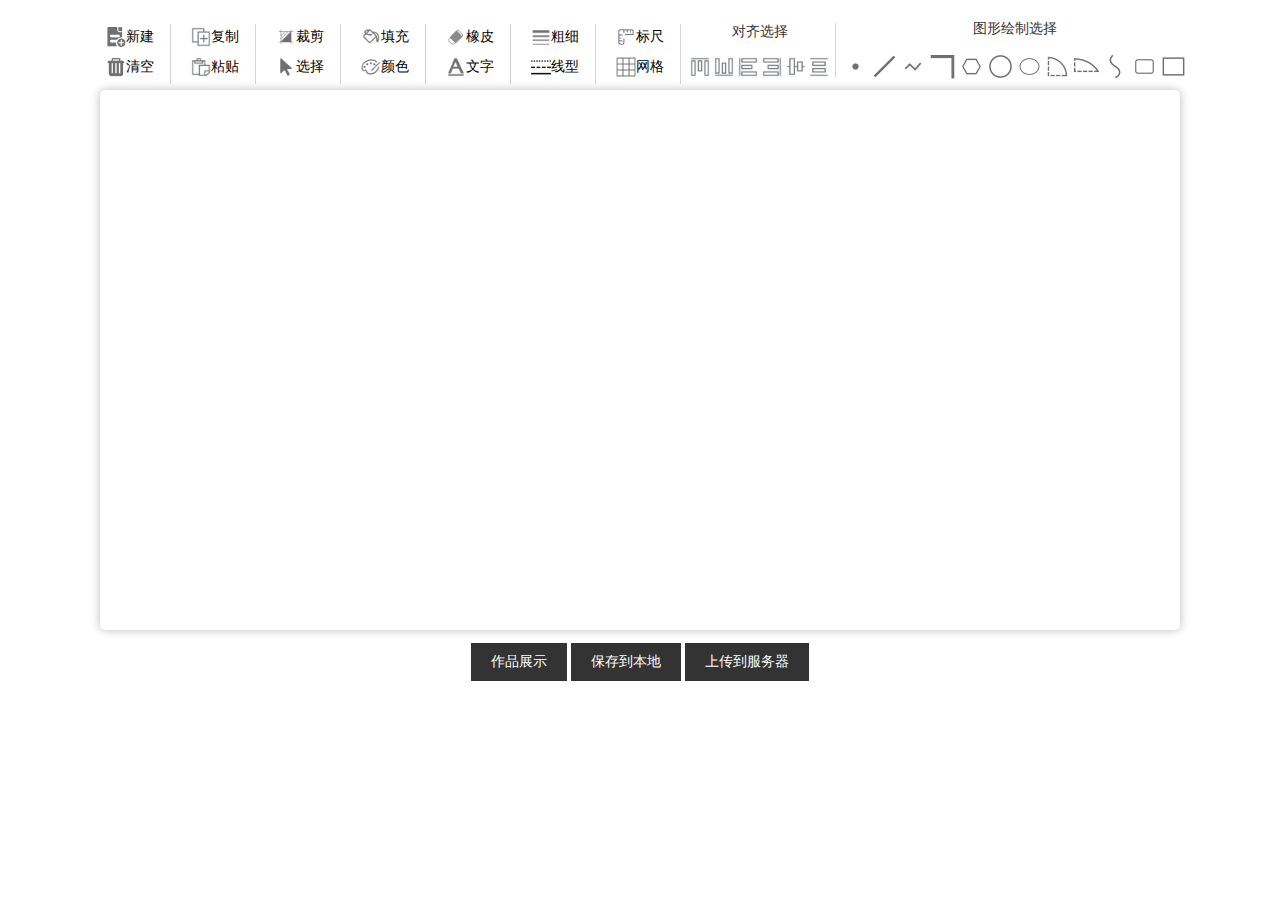
<file: code/index.html>
<!DOCTYPE html>
<html>

<head>
	<meta charset="utf-8" />
	<title></title>
	
	<link rel="stylesheet" href="layui-v2.4.5/layui/css/layui.css">
	<link rel="stylesheet" href="css/button.css">
	<link rel="stylesheet" href="css/colpick.css">
	<!--<link rel="stylesheet" href="css/normalize.css">-->
	<!--<link rel="stylesheet" href="css/style.css">-->
	<script type="text/javascript" src="js/libs/jquery-3.3.1.js"></script>
</head>

<body>
	
	<div class="layui-tab">
		<div class="layui-tab-content" style="height: 50px;">
			<!--主页-->
			<div id="option" class="layui-tab-item layui-show">
				<div style="width: 80px;border-right:1px solid lightgray;display: inline-block;">
					<button id="newone" class="button1"><img src="img/新建.png" style="width: 20px;" />新建</button>
					<button id="cleanall" class="button1"><img src="img/清空.png" style="width: 20px;" />清空</button>
				</div>
				<div style="width: 80px;border-right:1px solid lightgray;display: inline-block;">
					<button onclick="copy_select()" id="copy" class="button1"><img src="img/复制(1).png" style="width: 20px;" />复制</button>
					<button onclick="paste_function()" id="paste" class="button1"><img src="img/粘贴.png" style="width: 20px;" />粘贴</button>
				</div>
				<div style="width: 80px;border-right:1px solid lightgray;display: inline-block;">
					<!--<button id="clip" class="button1"><img  src="img/裁剪.png" style="width: 20px;" />裁剪</button>-->
					<button id="clipchose" class="button1"><img  src="img/裁剪.png" style="width: 20px;" />裁剪</button>
					<div id="clipdetail" style="background-color:#ededed;position: absolute;width: 60px;height:80px;display: none;margin-left: 10px;border-radius:5px;border:0.5px solid #D1D1D1">
						<button id="inclip" class="button2" style="width:50px;height:25px;margin-top: 10px;border-style:none;background-color:#ededed;"><span>内裁剪</span></button>
						<button id="outclip" class="button2" style="width:50px;height:25px;margin-top: 10px;border-style:none;background-color:#ededed;"><span>外裁剪</span></button>
					</div>
					<button id="pitch" class="button1"><img src="img/选择.png" style="width: 20px;" />选择</button>
					<div id="pitchdetail" style="background-color:#ededed;position: absolute;width: 60px;height:80px;display: none;margin-left: 10px;border-radius:5px;border:0.5px solid #D1D1D1">
						<button id="pitch" class="button2" style="width:50px;height:25px;margin-top: 10px;border-style:none;background-color:#ededed;"><span>单选</span></button>
						<button id="boxChoose" class="button2" style="width:50px;height:25px;margin-top: 10px;border-style:none;background-color:#ededed;"><span>框选</span></button>
					</div>
				</div>
				<div style="width: 80px;border-right:1px solid lightgray;display: inline-block;">
					<!--<button id="fill" class="button1"><img src="img/填充.png" style="width: 20px;" />填充</button>-->
					<button id="fillchose" class="button1"><img src="img/填充.png" style="width: 20px;" />填充</button>
					<div id="filldetail" style="background-color:#ededed;position: absolute;width: 90px;height:180px;display: none;margin-left: 10px;border-radius:5px;border:0.5px solid #D1D1D1">
						<button id="fill1" class="button2" style="width:80px;height:25px;margin-top: 10px;border-style:none;background-color:#ededed;"><span>多边形填充</span></button>
						<button id="fill2" class="button2" style="width:80px;height:25px;margin-top: 10px;border-style:none;background-color:#ededed;"><span>边填充</span></button>
						<button id="fill3" class="button2" style="width:80px;height:25px;margin-top: 10px;border-style:none;background-color:#ededed;"><span>种子填充</span></button>
						<button id="fill4" class="button2" style="width:80px;height:25px;margin-top: 10px;border-style:none;background-color:#ededed;"><span>图形填充</span></button>
						<button id="fill5" class="button2" style="width:80px;height:25px;margin-top: 10px;border-style:none;background-color:#ededed;"><span>背景填充</span></button>
					</div>
					<button id="picker" class="button1"><img style="width: 20px;" src="img/颜色.png" />颜色</button>
				</div>
				<div style="width: 80px;border-right:1px solid lightgray;display: inline-block;">
					<button  id="rubber" class="button1"><img src="img/橡皮擦.png" style="width: 20px;" />橡皮</button>
					<button id="textname" class="button1"><img src="img/文字(1).png" style="width: 20px;" />文字</button>
					<div id="textnametail" style="background-color:#ededed;position: absolute;width: 250px;height:80px;display: none;margin-left: 10px;border-radius:5px;border:0.5px solid #D1D1D1">
						<button id="name1" class="button2" style="width:50px;height:25px;margin-top: 10px;border-style:none;background-color:#ededed;"><span>张兴盛</span></button>
						<button id="name2" class="button2" style="width:50px;height:25px;margin-top: 10px;border-style:none;background-color:#ededed;"><span>王海华</span></button>
						<button id="name3" class="button2" style="width:50px;height:25px;margin-top: 10px;border-style:none;background-color:#ededed;"><span>沈昕</span></button>
						<button id="name4" class="button2" style="width:50px;height:25px;margin-top: 10px;border-style:none;background-color:#ededed;"><span>蔡聪</span></button>
						<button id="name5" class="button2" style="width:50px;height:25px;margin-top: 10px;border-style:none;background-color:#ededed;"><span>刘子恒</span></button>
						<button id="name6" class="button2" style="width:50px;height:25px;margin-top: 10px;border-style:none;background-color:#ededed;"><span>潘筱萌</span></button>
						<button id="name7" class="button2" style="width:50px;height:25px;margin-top: 10px;border-style:none;background-color:#ededed;"><span>柯锋</span></button>
						<button id="name8" class="button2" style="width:50px;height:25px;margin-top: 10px;border-style:none;background-color:#ededed;"><span>章铭洋</span></button>
					</div>
				</div>
				<div style="width: 80px;height：90px;border-right:1px solid lightgray;display: inline-block;">
					<button id="linewidth" class="button1"><img style="width: 20px;" src="img/粗细.png" />粗细</button>
					<div id="widthnumber" style="background-color:#ededed;position: absolute;width: 60px;height:45px;display: none;margin-left: 10px;border-radius:5px;border:0.5px solid #D1D1D1">
						<!--<button id="inclip" class="button2" style="width:50px;height:25px;margin-top: 10px;border-style:none;background-color:#ededed;"><span>内裁剪</span></button>-->
						<span>线宽：</span><input id="linenumber" value="1" style="width: 50px;"/>
					</div>
					<button id="linetype" class="button1"><img style="width: 20px;" src="img/线形.png" />线型</button>
					<div id="linedetail" style="background-color:#ededed;position: absolute;width: 140px;height:220px;display: none;margin-left: 10px;border-radius:5px;border:0.5px solid #D1D1D1">
						<button id="line1" class="button2" style="width:120px;height:25px;margin-top: 10px;border-style:none;background-color:#ededed;"><img style="width: 50px;" src="img/uunn-直线.png" /><span>实线</span></button>
						<button onclick="brush('dotted')" id="dotted" class="button2" style="width:120px;height:25px;margin-top: 10px;border-style:none;background-color:#ededed;"><img style="width: 50px;" src="img/虚线.png" /><span>虚线</span></button>
						<button onclick="brush('pointline')" id="pointline" class="button2" style="width:120px;height:25px;margin-top: 10px;border-style:none;background-color:#ededed;"><img style="width: 50px;" src="img/虚线-横.png" /><span>点线</span></button>
						<button onclick="brush('dianheng')" id="dianheng" class="button2" style="width:120px;height:25px;margin-top: 10px;border-style:none;background-color:#ededed;"><img style="width: 50px;" src="img/虚线-横.png" /><span>点横线</span></button>
						<button onclick="brush('doublepoint')" id="doublepoint" class="button2" style="width:120px;height:25px;margin-top: 10px;border-style:none;background-color:#ededed;"><img style="width: 50px;" src="img/虚线-横.png" /><span>两点横线</span></button>
						<button onclick="brush('longdotted')" id="longdotted" class="button2" style="width:120px;height:25px;margin-top: 10px;border-style:none;background-color:#ededed;"><img style="width: 50px;" src="img/虚线-横.png" /><span>长虚线</span></button>
					</div>
				</div>
				<div style="width: 80px;height：90px;border-right:1px solid lightgray;display: inline-block;">
					<!--<input type="radio" name="ruler1" value="男" title="男"><img  src="img/标尺.png" style="width: 20px;" />标尺
      				<input type="radio" name="ruler2" value="女" title="女"><img src="img/网格.png" style="width: 20px;" />网格-->
					<button id="ruler1" class="button1"><img  src="img/标尺.png" style="width: 20px;" />标尺</button>
					<button id="ruler2"  class="button1"><img src="img/网格.png" style="width: 20px;" />网格</button>
					</div>
				<div style="width: 150px;height：90px;border-right:1px solid lightgray;display: inline-block;">
					<a style="align-items: center;">对齐选择</a>
					<br />
					<br />
					<!--<img src="img/上对齐.png" style="width: 20px;" />
					<img src="img/下对齐.png" style="width: 20px;" />
					<img src="img/左对齐.png" style="width: 20px;" />
					<img src="img/右对齐.png" style="width: 20px;" />
					<img src="img/水平居中.png" style="width: 20px;" />
					<img src="img/纵向平分.png" style="width: 20px;" />-->
					    <img class="alignchose" id="align1" src="img/上对齐.png" style="width: 20px;" />
						<img class="alignchose" id="align2" src="img/下对齐.png" style="width: 20px;" />
						<img class="alignchose" id="align3" src="img/左对齐.png" style="width: 20px;" />
						<img class="alignchose" id="align4" src="img/右对齐.png" style="width: 20px;" />
						<img class="alignchose" id="align5" src="img/水平居中.png" style="width: 20px;" />
						<img class="alignchose" id="align6" src="img/纵向平分.png" style="width: 20px;" />
				</div>

				<div id="type" style="width: 350px;height：90px;display: inline-block;">
					<a style="align-items: center;">图形绘制选择</a>
					<br />
					<br />
					<img class="paint" style="width: 25px;border-style: solid;border-color:white;border-width: 2px;" src="img/点.png" />
					<img id="straightLine" onclick="brush('straightLine')" style="width: 15px;border-style: solid;border-color:white;border-width: 2px;"
					 class="paint" src="img/直线.png" />
					 <div id="straightLinetail" style="background-color:#ededed;position: absolute;width: 100px;height:100px;display: none;margin-left: 30px;margin-top: 5px;border-radius:5px;border:0.5px solid #D1D1D1">
						<button class="button2" style="width: 80px;margin-top: 10px;border-style:none;background-color:#ededed;"><span>DDA</span></button>
						<button class="button2" style="width: 80px;margin-top: 10px;border-style:none;background-color:#ededed;"><span>中点画线</span></button>
						<button class="button2" style="width: 80px;margin-top: 10px;border-style:none;background-color:#ededed;"><span>Besenham</span></button>
					</div>
					<img id="brokenline" onclick="brush('brokenline')" style="width: 25px;border-style: solid;border-color:white;border-width: 2px;"
					 class="paint" src="img/折线.png" />
					<img id="rightangle" onclick="brush('rightangle')" style="width: 15px;border-style: solid;border-color:white;border-width: 2px;"
					 class="paint" src="img/直角.png" />
					<img id="polygon" onclick="brush('polygon')" style="width: 25px;border-style: solid;border-color:white;border-width: 2px;"
					 class="paint" src="img/多边形.png" />
					<img id="circle" onclick="brush('circle')" class="paint" style="width: 20px;border-style: solid;border-color:white;border-width: 2px;"
					 src="img/circle.png" />
					<img id="Ellipse" onclick="brush('Ellipse')" class="paint" style="width: 20px;border-style: solid;border-color:white;border-width: 2px;"
					 src="img/椭圆.png" />
					<img id="positivearc" class="paint" onclick="brush('positivearc')" style="width: 20px;border-style: solid;border-color:white;border-width: 2px;"
					 src="img/圆弧.png" />
					<img id="elliparc" class="paint" onclick="brush('elliparc')" style="width: 20px;border-style: solid;border-color:white;border-width: 2px;"
					 src="img/椭圆圆弧.png" />
					<img id="curve" onclick="brush('curve')" class="paint" style="width: 20px;border-style: solid;border-color:white;border-width: 2px;"
					 src="img/曲线.png" />
					<img id="roundedrectangle" onclick="brush('roundedrectangle')" class="paint" style="width: 25px;border-style: solid;border-color:white;border-width: 2px;"
					 src="img/圆角矩形.png" />
					<img id="rectangle" onclick="brush('rectangle')" class="paint" style="width: 20px;border-style: solid;border-color:white;border-width: 2px;"
					 src="img/矩形.png" />
				</div>

			</div>
		</div>
	</div>
	<canvas  width="1080" height="540" id="canvas3" opacity="0" style="position: absolute;margin-left: 0px;z-index: -2;"></canvas>
	<canvas  width="1080" height="540" id="canvas2" style="background-color: white;position: absolute;margin-left: 0px;z-index: -3;"></canvas>
    <canvas  width="1080" height="540" id="canvas1" opacity="0" style="position: absolute;margin-left: 0px;z-index: -1;"></canvas>
	<canvas width="1080" height="540" opacity="0" id="canvas"></canvas>
	<!-- 鼠标位置跟踪 -->
	<div id="position" style="position:absolute;left: 10px;top: 10px"></div>
	<!-- 上传下载 -->
	<div class="btn">
			<button id="show"> <a style="color:white; text-decoration: none"  href="./show.html">作品展示</a> </button> <button id="download">保存到本地</button>	<button id="upload">上传到服务器</button>
	</div>

	<!-- 主要入口 -->
	<script type="text/javascript" src="js/brush.js"></script>
	<!-- 鼠标事件 -->
	<script type="text/javascript" src="js/mouse/mouseDown.js"></script>
	<script type="text/javascript" src="js/mouse/mouseMove.js"></script>
	<script type="text/javascript" src="js/mouse/mouseUp.js"></script>
	<script type="text/javascript" src="js/mouse/keyPress.js"></script>
	<script type="text/javascript" src="js/ruler.js"></script>
	<script type="text/javascript" src="js/flex.js"></script>
	<script type="text/javascript" src="js/tapchoose.js"></script>
	<script type="text/javascript" src="js/colpick.js"></script>
	<script type="text/javascript" src="js/plugin.js"></script>
	<script type="text/javascript" src="js/rubber.js"></script>
	<script type="text/javascript" src="js/scaling_ratio.js"></script>
	<script type="text/javascript" src="js/wenzi.js"></script>
	<script type="text/javascript" src="js/alignbase.js"></script>
	<!-- 所有图元对象 -->
	<script type="text/javascript" src="js/items.js"></script>

	<!-- 上传下载模块 -->
	<script type="text/javascript" src="js/UpDownLoad.js" ></script>
	<!-- 裁剪 -->
	<script type="text/javascript" src="./js/clip.js"></script>
	<!-- 选中 -->
	<script type="text/javascript" src="js/pitch.js"></script>
	<!-- 撤销 -->
	<script type="text/javascript" src="js/revocation.js"></script>
	<!-- 快捷键 -->
	<script type="text/javascript" src="js/shortcutkey.js"></script>
	<!-- 操作 -->
	<script type="text/javascript" src="js/option.js"></script>
	<!-- 重复上一步操作 -->
	<script type="text/javascript" src="js/repeat.js"></script>
	<!-- 复制操作 -->
	<script type="text/javascript" src="js/copy.js"></script>
	<!-- 粘贴操作 -->
	<script type="text/javascript" src="js/paste.js"></script>

	<!-- layui -->
	<script type="text/javascript" src="layui-v2.4.5/layui/layui.js"></script>
	<script>
		//注意：选项卡 依赖 element 模块，否则无法进行功能性操作
		layui.use(['form', 'element', 'laydate'], function () {
			var form = layui.form
				, layer = layui.layer
				, element = layui.element;
		});
	</script>


	<!-- 填充 -->
	<script type="text/javascript" src="./js/fill.js"></script>
	<script>
		window.onload = function () {
			$('#type img').click(function(){
				option.name = '';
			});

			$('#option button').click(function(){
				// type = null;
			});
			// $('#')
		};

	</script>
	
<script>
	var choose_color = null;
	$('#picker').colpick();
	console.log("#"+allcolor.value);
	$("#colorsubmit").click(function(event){
	console.log("#"+allcolor.value);
	choose_color = "#"+allcolor.value;
	console.log(choose_color);
});
</script>
</body>

</html>
</file>
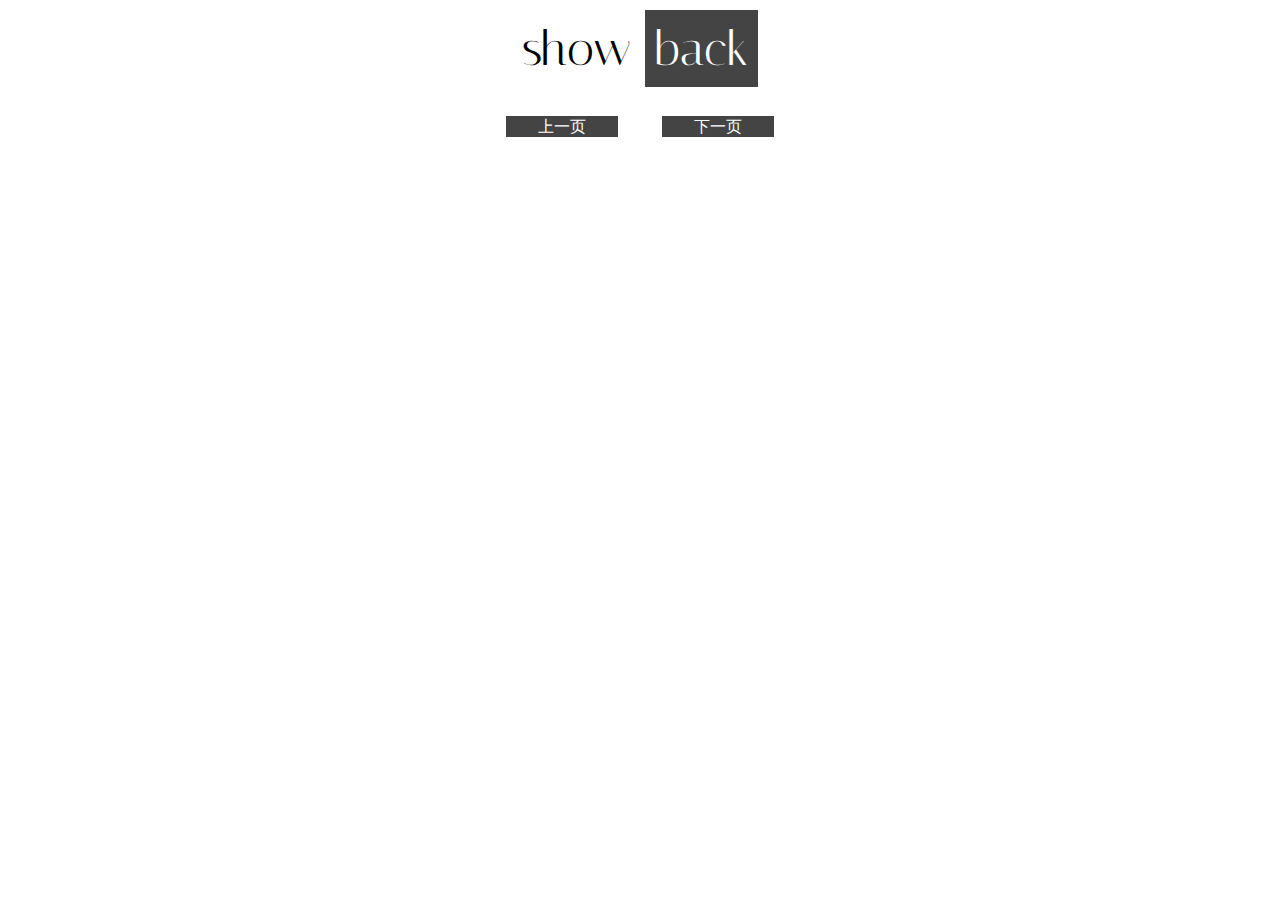
<file: code/show.html>
<!DOCTYPE html>
<html lang="en">

<head>
    <meta charset="UTF-8">
    <meta name="viewport" content="width=device-width, initial-scale=1.0">
    <meta http-equiv="X-UA-Compatible" content="ie=edge">
    <title>SHOW</title>
    <link rel="stylesheet" href="https://fonts.googleapis.com/css?family=Italiana&amp;subset=latin">

    <script type="text/javascript" src="js/libs/jquery.min.js"></script>

    <style>
        * {
            padding: 0;
            margin: 0;
            list-style: none;
            width: 100%;
            box-sizing: border-box;
            text-decoration: none;
        }

        /* 弹性盒子 */
        .container {
            width: 80%;
            margin: 20px auto;
            display: flex;
            flex-direction: row;
            flex-wrap: wrap;
            justify-content: flex-start;
            align-content: flex-start;
        }

        .container li {
            padding: 20px;
            width: 31%;
            height: 300px;
            margin: 1%;
            border-radius: 5px;
            box-shadow: 10px 10px 5px #dddddd
        }

        .container li img {
            width: 100%;
            border: 5px solid whitesmoke;
            border-radius: 5px;
        }

        h1 {
            margin-top: 20px;
            font: 3em 'Italiana', sans-serif;
            text-transform: lowercase;
            text-align: center;
        }

        a {
            background-color: #444444;
            color: white;
            padding: 10px;
        }

        span {
            margin: 0 20px;
            background-color: #444444;
            color: #fff;
            padding: 2px 2em;
        }

        span:hover {
            cursor: pointer;
        }
    </style>

</head>

<body>
    <h1>SHOW <a href="./index.html">back</a> </h1>
    <div class="container">

    </div>

    <p style="text-align:center;margin-bottom: 5em;">
        <span id="pre">上一页</span>
        <span id="next">下一页</span>
    </p>

    <script>
        window.onload = function () {
            var page = 0;
            var BASE_URL = 'http://118.25.210.208:8081';

            var box = document.getElementsByClassName('container')[0];
            // 首屏数据获取
            $.get(BASE_URL + '/all?page=0', res => {
                // page+1
                page = res.page + 6;
                var img_list = res.images;
                box.innerHTML = '';
                for (var i = 0; i < img_list.length; i++) {
                    var Oli = document.createElement('li');
                    var Oh2 = document.createElement('p');
                    var Oh3 = document.createElement('p');
                    var Oimg = document.createElement('img');

                    Oh2.innerText = img_list[i].title + "时间：" + img_list[i].c_date;
                    Oh3.innerText = "作者: " + img_list[i].author + "赞：" + img_list[i].likes;
                    Oimg.setAttribute("src", img_list[i].url);

                    box.appendChild(Oli);
                    Oli.appendChild(Oimg);
                    Oli.appendChild(Oh2);
                    Oli.appendChild(Oh3);
                }
            });

            $('#next').click(function () {
                // 下一页
                $.get(BASE_URL + '/all?page=' + page, res => {
                    // page+1
                    page = res.page + 6;
                    var img_list = res.images;
                    box.innerHTML = '';
                    for (var i = 0; i < img_list.length; i++) {
                        var Oli = document.createElement('li');
                        var Oh2 = document.createElement('p');
                        var Oh3 = document.createElement('p');
                        var Oimg = document.createElement('img');

                        Oh2.innerText = img_list[i].title + "时间：" + img_list[i].c_date;
                        Oh3.innerText = "作者: " + img_list[i].author + "赞：" + img_list[i].likes;
                        Oimg.setAttribute("src", img_list[i].url);

                        box.appendChild(Oli);
                        Oli.appendChild(Oimg);
                        Oli.appendChild(Oh2);
                        Oli.appendChild(Oh3);
                    }
                });
            });


            // 上一页
            $('#pre').click(function () {
                page -= 12;
                if (page < 0) page = 0;
                $.get(BASE_URL + '/all?page=' + page, res => {
                    page = res.page + 6;
                    var img_list = res.images;
                    box.innerHTML = '';
                    for (var i = 0; i < img_list.length; i++) {
                        var Oli = document.createElement('li');
                        var Oh2 = document.createElement('p');
                        var Oh3 = document.createElement('p');
                        var Oimg = document.createElement('img');

                        Oh2.innerText = img_list[i].title + "时间：" + img_list[i].c_date;
                        Oh3.innerText = "作者: " + img_list[i].author + "赞：" + img_list[i].likes;
                        Oimg.setAttribute("src", img_list[i].url);

                        box.appendChild(Oli);
                        Oli.appendChild(Oimg);
                        Oli.appendChild(Oh2);
                        Oli.appendChild(Oh3);
                    }
                });
            });

        }


    </script>
</body>

</html>
</file>
<file: code/layui-v2.4.5/layui/css/layui.css>
/** layui-v2.4.5 MIT License By https://www.layui.com */
 .layui-inline,img{display:inline-block;vertical-align:middle}h1,h2,h3,h4,h5,h6{font-weight:400}.layui-edge,.layui-header,.layui-inline,.layui-main{position:relative}.layui-elip,.layui-form-checkbox span,.layui-form-pane .layui-form-label{text-overflow:ellipsis;white-space:nowrap}.layui-btn,.layui-edge,.layui-inline,img{vertical-align:middle}.layui-btn,.layui-disabled,.layui-icon,.layui-unselect{-webkit-user-select:none;-ms-user-select:none;-moz-user-select:none}blockquote,body,button,dd,div,dl,dt,form,h1,h2,h3,h4,h5,h6,input,li,ol,p,pre,td,textarea,th,ul{margin:0;padding:0;-webkit-tap-highlight-color:rgba(0,0,0,0)}a:active,a:hover{outline:0}img{border:none}li{list-style:none}table{border-collapse:collapse;border-spacing:0}h4,h5,h6{font-size:100%}button,input,optgroup,option,select,textarea{font-family:inherit;font-size:inherit;font-style:inherit;font-weight:inherit;outline:0}pre{white-space:pre-wrap;white-space:-moz-pre-wrap;white-space:-pre-wrap;white-space:-o-pre-wrap;word-wrap:break-word}body{line-height:24px;font:14px Helvetica Neue,Helvetica,PingFang SC,Tahoma,Arial,sans-serif}hr{height:1px;margin:10px 0;border:0;clear:both}a{color:#333;text-decoration:none}a:hover{color:#777}a cite{font-style:normal;*cursor:pointer}.layui-border-box,.layui-border-box *{box-sizing:border-box}.layui-box,.layui-box *{box-sizing:content-box}.layui-clear{clear:both;*zoom:1}.layui-clear:after{content:'\20';clear:both;*zoom:1;display:block;height:0}.layui-inline{*display:inline;*zoom:1}.layui-edge{display:inline-block;width:0;height:0;border-width:6px;border-style:dashed;border-color:transparent;overflow:hidden}.layui-edge-top{top:-4px;border-bottom-color:#999;border-bottom-style:solid}.layui-edge-right{border-left-color:#999;border-left-style:solid}.layui-edge-bottom{top:2px;border-top-color:#999;border-top-style:solid}.layui-edge-left{border-right-color:#999;border-right-style:solid}.layui-elip{overflow:hidden}.layui-disabled,.layui-disabled:hover{color:#d2d2d2!important;cursor:not-allowed!important}.layui-circle{border-radius:100%}.layui-show{display:block!important}.layui-hide{display:none!important}@font-face{font-family:layui-icon;src:url(../font/iconfont.eot?v=240);src:url(../font/iconfont.eot?v=240#iefix) format('embedded-opentype'),url(../font/iconfont.svg?v=240#iconfont) format('svg'),url(../font/iconfont.woff?v=240) format('woff'),url(../font/iconfont.ttf?v=240) format('truetype')}.layui-icon{font-family:layui-icon!important;font-size:16px;font-style:normal;-webkit-font-smoothing:antialiased;-moz-osx-font-smoothing:grayscale}.layui-icon-reply-fill:before{content:"\e611"}.layui-icon-set-fill:before{content:"\e614"}.layui-icon-menu-fill:before{content:"\e60f"}.layui-icon-search:before{content:"\e615"}.layui-icon-share:before{content:"\e641"}.layui-icon-set-sm:before{content:"\e620"}.layui-icon-engine:before{content:"\e628"}.layui-icon-close:before{content:"\1006"}.layui-icon-close-fill:before{content:"\1007"}.layui-icon-chart-screen:before{content:"\e629"}.layui-icon-star:before{content:"\e600"}.layui-icon-circle-dot:before{content:"\e617"}.layui-icon-chat:before{content:"\e606"}.layui-icon-release:before{content:"\e609"}.layui-icon-list:before{content:"\e60a"}.layui-icon-chart:before{content:"\e62c"}.layui-icon-ok-circle:before{content:"\1005"}.layui-icon-layim-theme:before{content:"\e61b"}.layui-icon-table:before{content:"\e62d"}.layui-icon-right:before{content:"\e602"}.layui-icon-left:before{content:"\e603"}.layui-icon-cart-simple:before{content:"\e698"}.layui-icon-face-cry:before{content:"\e69c"}.layui-icon-face-smile:before{content:"\e6af"}.layui-icon-survey:before{content:"\e6b2"}.layui-icon-tree:before{content:"\e62e"}.layui-icon-upload-circle:before{content:"\e62f"}.layui-icon-add-circle:before{content:"\e61f"}.layui-icon-download-circle:before{content:"\e601"}.layui-icon-templeate-1:before{content:"\e630"}.layui-icon-util:before{content:"\e631"}.layui-icon-face-surprised:before{content:"\e664"}.layui-icon-edit:before{content:"\e642"}.layui-icon-speaker:before{content:"\e645"}.layui-icon-down:before{content:"\e61a"}.layui-icon-file:before{content:"\e621"}.layui-icon-layouts:before{content:"\e632"}.layui-icon-rate-half:before{content:"\e6c9"}.layui-icon-add-circle-fine:before{content:"\e608"}.layui-icon-prev-circle:before{content:"\e633"}.layui-icon-read:before{content:"\e705"}.layui-icon-404:before{content:"\e61c"}.layui-icon-carousel:before{content:"\e634"}.layui-icon-help:before{content:"\e607"}.layui-icon-code-circle:before{content:"\e635"}.layui-icon-water:before{content:"\e636"}.layui-icon-username:before{content:"\e66f"}.layui-icon-find-fill:before{content:"\e670"}.layui-icon-about:before{content:"\e60b"}.layui-icon-location:before{content:"\e715"}.layui-icon-up:before{content:"\e619"}.layui-icon-pause:before{content:"\e651"}.layui-icon-date:before{content:"\e637"}.layui-icon-layim-uploadfile:before{content:"\e61d"}.layui-icon-delete:before{content:"\e640"}.layui-icon-play:before{content:"\e652"}.layui-icon-top:before{content:"\e604"}.layui-icon-friends:before{content:"\e612"}.layui-icon-refresh-3:before{content:"\e9aa"}.layui-icon-ok:before{content:"\e605"}.layui-icon-layer:before{content:"\e638"}.layui-icon-face-smile-fine:before{content:"\e60c"}.layui-icon-dollar:before{content:"\e659"}.layui-icon-group:before{content:"\e613"}.layui-icon-layim-download:before{content:"\e61e"}.layui-icon-picture-fine:before{content:"\e60d"}.layui-icon-link:before{content:"\e64c"}.layui-icon-diamond:before{content:"\e735"}.layui-icon-log:before{content:"\e60e"}.layui-icon-rate-solid:before{content:"\e67a"}.layui-icon-fonts-del:before{content:"\e64f"}.layui-icon-unlink:before{content:"\e64d"}.layui-icon-fonts-clear:before{content:"\e639"}.layui-icon-triangle-r:before{content:"\e623"}.layui-icon-circle:before{content:"\e63f"}.layui-icon-radio:before{content:"\e643"}.layui-icon-align-center:before{content:"\e647"}.layui-icon-align-right:before{content:"\e648"}.layui-icon-align-left:before{content:"\e649"}.layui-icon-loading-1:before{content:"\e63e"}.layui-icon-return:before{content:"\e65c"}.layui-icon-fonts-strong:before{content:"\e62b"}.layui-icon-upload:before{content:"\e67c"}.layui-icon-dialogue:before{content:"\e63a"}.layui-icon-video:before{content:"\e6ed"}.layui-icon-headset:before{content:"\e6fc"}.layui-icon-cellphone-fine:before{content:"\e63b"}.layui-icon-add-1:before{content:"\e654"}.layui-icon-face-smile-b:before{content:"\e650"}.layui-icon-fonts-html:before{content:"\e64b"}.layui-icon-form:before{content:"\e63c"}.layui-icon-cart:before{content:"\e657"}.layui-icon-camera-fill:before{content:"\e65d"}.layui-icon-tabs:before{content:"\e62a"}.layui-icon-fonts-code:before{content:"\e64e"}.layui-icon-fire:before{content:"\e756"}.layui-icon-set:before{content:"\e716"}.layui-icon-fonts-u:before{content:"\e646"}.layui-icon-triangle-d:before{content:"\e625"}.layui-icon-tips:before{content:"\e702"}.layui-icon-picture:before{content:"\e64a"}.layui-icon-more-vertical:before{content:"\e671"}.layui-icon-flag:before{content:"\e66c"}.layui-icon-loading:before{content:"\e63d"}.layui-icon-fonts-i:before{content:"\e644"}.layui-icon-refresh-1:before{content:"\e666"}.layui-icon-rmb:before{content:"\e65e"}.layui-icon-home:before{content:"\e68e"}.layui-icon-user:before{content:"\e770"}.layui-icon-notice:before{content:"\e667"}.layui-icon-login-weibo:before{content:"\e675"}.layui-icon-voice:before{content:"\e688"}.layui-icon-upload-drag:before{content:"\e681"}.layui-icon-login-qq:before{content:"\e676"}.layui-icon-snowflake:before{content:"\e6b1"}.layui-icon-file-b:before{content:"\e655"}.layui-icon-template:before{content:"\e663"}.layui-icon-auz:before{content:"\e672"}.layui-icon-console:before{content:"\e665"}.layui-icon-app:before{content:"\e653"}.layui-icon-prev:before{content:"\e65a"}.layui-icon-website:before{content:"\e7ae"}.layui-icon-next:before{content:"\e65b"}.layui-icon-component:before{content:"\e857"}.layui-icon-more:before{content:"\e65f"}.layui-icon-login-wechat:before{content:"\e677"}.layui-icon-shrink-right:before{content:"\e668"}.layui-icon-spread-left:before{content:"\e66b"}.layui-icon-camera:before{content:"\e660"}.layui-icon-note:before{content:"\e66e"}.layui-icon-refresh:before{content:"\e669"}.layui-icon-female:before{content:"\e661"}.layui-icon-male:before{content:"\e662"}.layui-icon-password:before{content:"\e673"}.layui-icon-senior:before{content:"\e674"}.layui-icon-theme:before{content:"\e66a"}.layui-icon-tread:before{content:"\e6c5"}.layui-icon-praise:before{content:"\e6c6"}.layui-icon-star-fill:before{content:"\e658"}.layui-icon-rate:before{content:"\e67b"}.layui-icon-template-1:before{content:"\e656"}.layui-icon-vercode:before{content:"\e679"}.layui-icon-cellphone:before{content:"\e678"}.layui-icon-screen-full:before{content:"\e622"}.layui-icon-screen-restore:before{content:"\e758"}.layui-icon-cols:before{content:"\e610"}.layui-icon-export:before{content:"\e67d"}.layui-icon-print:before{content:"\e66d"}.layui-icon-slider:before{content:"\e714"}.layui-main{width:1140px;margin:0 auto}.layui-header{z-index:1000;height:60px}.layui-header a:hover{transition:all .5s;-webkit-transition:all .5s}.layui-side{position:fixed;left:0;top:0;bottom:0;z-index:999;width:200px;overflow-x:hidden}.layui-side-scroll{position:relative;width:220px;height:100%;overflow-x:hidden}.layui-body{position:absolute;left:200px;right:0;top:0;bottom:0;z-index:998;width:auto;overflow:hidden;overflow-y:auto;box-sizing:border-box}.layui-layout-body{overflow:hidden}.layui-layout-admin .layui-header{background-color:#23262E}.layui-layout-admin .layui-side{top:60px;width:200px;overflow-x:hidden}.layui-layout-admin .layui-body{top:60px;bottom:44px}.layui-layout-admin .layui-main{width:auto;margin:0 15px}.layui-layout-admin .layui-footer{position:fixed;left:200px;right:0;bottom:0;height:44px;line-height:44px;padding:0 15px;background-color:#eee}.layui-layout-admin .layui-logo{position:absolute;left:0;top:0;width:200px;height:100%;line-height:60px;text-align:center;color:#009688;font-size:16px}.layui-layout-admin .layui-header .layui-nav{background:0 0}.layui-layout-left{position:absolute!important;left:200px;top:0}.layui-layout-right{position:absolute!important;right:0;top:0}.layui-container{position:relative;margin:0 auto;padding:0 15px;box-sizing:border-box}.layui-fluid{position:relative;margin:0 auto;padding:0 15px}.layui-row:after,.layui-row:before{content:'';display:block;clear:both}.layui-col-lg1,.layui-col-lg10,.layui-col-lg11,.layui-col-lg12,.layui-col-lg2,.layui-col-lg3,.layui-col-lg4,.layui-col-lg5,.layui-col-lg6,.layui-col-lg7,.layui-col-lg8,.layui-col-lg9,.layui-col-md1,.layui-col-md10,.layui-col-md11,.layui-col-md12,.layui-col-md2,.layui-col-md3,.layui-col-md4,.layui-col-md5,.layui-col-md6,.layui-col-md7,.layui-col-md8,.layui-col-md9,.layui-col-sm1,.layui-col-sm10,.layui-col-sm11,.layui-col-sm12,.layui-col-sm2,.layui-col-sm3,.layui-col-sm4,.layui-col-sm5,.layui-col-sm6,.layui-col-sm7,.layui-col-sm8,.layui-col-sm9,.layui-col-xs1,.layui-col-xs10,.layui-col-xs11,.layui-col-xs12,.layui-col-xs2,.layui-col-xs3,.layui-col-xs4,.layui-col-xs5,.layui-col-xs6,.layui-col-xs7,.layui-col-xs8,.layui-col-xs9{position:relative;display:block;box-sizing:border-box}.layui-col-xs1,.layui-col-xs10,.layui-col-xs11,.layui-col-xs12,.layui-col-xs2,.layui-col-xs3,.layui-col-xs4,.layui-col-xs5,.layui-col-xs6,.layui-col-xs7,.layui-col-xs8,.layui-col-xs9{float:left}.layui-col-xs1{width:8.33333333%}.layui-col-xs2{width:16.66666667%}.layui-col-xs3{width:25%}.layui-col-xs4{width:33.33333333%}.layui-col-xs5{width:41.66666667%}.layui-col-xs6{width:50%}.layui-col-xs7{width:58.33333333%}.layui-col-xs8{width:66.66666667%}.layui-col-xs9{width:75%}.layui-col-xs10{width:83.33333333%}.layui-col-xs11{width:91.66666667%}.layui-col-xs12{width:100%}.layui-col-xs-offset1{margin-left:8.33333333%}.layui-col-xs-offset2{margin-left:16.66666667%}.layui-col-xs-offset3{margin-left:25%}.layui-col-xs-offset4{margin-left:33.33333333%}.layui-col-xs-offset5{margin-left:41.66666667%}.layui-col-xs-offset6{margin-left:50%}.layui-col-xs-offset7{margin-left:58.33333333%}.layui-col-xs-offset8{margin-left:66.66666667%}.layui-col-xs-offset9{margin-left:75%}.layui-col-xs-offset10{margin-left:83.33333333%}.layui-col-xs-offset11{margin-left:91.66666667%}.layui-col-xs-offset12{margin-left:100%}@media screen and (max-width:768px){.layui-hide-xs{display:none!important}.layui-show-xs-block{display:block!important}.layui-show-xs-inline{display:inline!important}.layui-show-xs-inline-block{display:inline-block!important}}@media screen and (min-width:768px){.layui-container{width:750px}.layui-hide-sm{display:none!important}.layui-show-sm-block{display:block!important}.layui-show-sm-inline{display:inline!important}.layui-show-sm-inline-block{display:inline-block!important}.layui-col-sm1,.layui-col-sm10,.layui-col-sm11,.layui-col-sm12,.layui-col-sm2,.layui-col-sm3,.layui-col-sm4,.layui-col-sm5,.layui-col-sm6,.layui-col-sm7,.layui-col-sm8,.layui-col-sm9{float:left}.layui-col-sm1{width:8.33333333%}.layui-col-sm2{width:16.66666667%}.layui-col-sm3{width:25%}.layui-col-sm4{width:33.33333333%}.layui-col-sm5{width:41.66666667%}.layui-col-sm6{width:50%}.layui-col-sm7{width:58.33333333%}.layui-col-sm8{width:66.66666667%}.layui-col-sm9{width:75%}.layui-col-sm10{width:83.33333333%}.layui-col-sm11{width:91.66666667%}.layui-col-sm12{width:100%}.layui-col-sm-offset1{margin-left:8.33333333%}.layui-col-sm-offset2{margin-left:16.66666667%}.layui-col-sm-offset3{margin-left:25%}.layui-col-sm-offset4{margin-left:33.33333333%}.layui-col-sm-offset5{margin-left:41.66666667%}.layui-col-sm-offset6{margin-left:50%}.layui-col-sm-offset7{margin-left:58.33333333%}.layui-col-sm-offset8{margin-left:66.66666667%}.layui-col-sm-offset9{margin-left:75%}.layui-col-sm-offset10{margin-left:83.33333333%}.layui-col-sm-offset11{margin-left:91.66666667%}.layui-col-sm-offset12{margin-left:100%}}@media screen and (min-width:992px){.layui-container{width:970px}.layui-hide-md{display:none!important}.layui-show-md-block{display:block!important}.layui-show-md-inline{display:inline!important}.layui-show-md-inline-block{display:inline-block!important}.layui-col-md1,.layui-col-md10,.layui-col-md11,.layui-col-md12,.layui-col-md2,.layui-col-md3,.layui-col-md4,.layui-col-md5,.layui-col-md6,.layui-col-md7,.layui-col-md8,.layui-col-md9{float:left}.layui-col-md1{width:8.33333333%}.layui-col-md2{width:16.66666667%}.layui-col-md3{width:25%}.layui-col-md4{width:33.33333333%}.layui-col-md5{width:41.66666667%}.layui-col-md6{width:50%}.layui-col-md7{width:58.33333333%}.layui-col-md8{width:66.66666667%}.layui-col-md9{width:75%}.layui-col-md10{width:83.33333333%}.layui-col-md11{width:91.66666667%}.layui-col-md12{width:100%}.layui-col-md-offset1{margin-left:8.33333333%}.layui-col-md-offset2{margin-left:16.66666667%}.layui-col-md-offset3{margin-left:25%}.layui-col-md-offset4{margin-left:33.33333333%}.layui-col-md-offset5{margin-left:41.66666667%}.layui-col-md-offset6{margin-left:50%}.layui-col-md-offset7{margin-left:58.33333333%}.layui-col-md-offset8{margin-left:66.66666667%}.layui-col-md-offset9{margin-left:75%}.layui-col-md-offset10{margin-left:83.33333333%}.layui-col-md-offset11{margin-left:91.66666667%}.layui-col-md-offset12{margin-left:100%}}@media screen and (min-width:1200px){.layui-container{width:1170px}.layui-hide-lg{display:none!important}.layui-show-lg-block{display:block!important}.layui-show-lg-inline{display:inline!important}.layui-show-lg-inline-block{display:inline-block!important}.layui-col-lg1,.layui-col-lg10,.layui-col-lg11,.layui-col-lg12,.layui-col-lg2,.layui-col-lg3,.layui-col-lg4,.layui-col-lg5,.layui-col-lg6,.layui-col-lg7,.layui-col-lg8,.layui-col-lg9{float:left}.layui-col-lg1{width:8.33333333%}.layui-col-lg2{width:16.66666667%}.layui-col-lg3{width:25%}.layui-col-lg4{width:33.33333333%}.layui-col-lg5{width:41.66666667%}.layui-col-lg6{width:50%}.layui-col-lg7{width:58.33333333%}.layui-col-lg8{width:66.66666667%}.layui-col-lg9{width:75%}.layui-col-lg10{width:83.33333333%}.layui-col-lg11{width:91.66666667%}.layui-col-lg12{width:100%}.layui-col-lg-offset1{margin-left:8.33333333%}.layui-col-lg-offset2{margin-left:16.66666667%}.layui-col-lg-offset3{margin-left:25%}.layui-col-lg-offset4{margin-left:33.33333333%}.layui-col-lg-offset5{margin-left:41.66666667%}.layui-col-lg-offset6{margin-left:50%}.layui-col-lg-offset7{margin-left:58.33333333%}.layui-col-lg-offset8{margin-left:66.66666667%}.layui-col-lg-offset9{margin-left:75%}.layui-col-lg-offset10{margin-left:83.33333333%}.layui-col-lg-offset11{margin-left:91.66666667%}.layui-col-lg-offset12{margin-left:100%}}.layui-col-space1{margin:-.5px}.layui-col-space1>*{padding:.5px}.layui-col-space3{margin:-1.5px}.layui-col-space3>*{padding:1.5px}.layui-col-space5{margin:-2.5px}.layui-col-space5>*{padding:2.5px}.layui-col-space8{margin:-3.5px}.layui-col-space8>*{padding:3.5px}.layui-col-space10{margin:-5px}.layui-col-space10>*{padding:5px}.layui-col-space12{margin:-6px}.layui-col-space12>*{padding:6px}.layui-col-space15{margin:-7.5px}.layui-col-space15>*{padding:7.5px}.layui-col-space18{margin:-9px}.layui-col-space18>*{padding:9px}.layui-col-space20{margin:-10px}.layui-col-space20>*{padding:10px}.layui-col-space22{margin:-11px}.layui-col-space22>*{padding:11px}.layui-col-space25{margin:-12.5px}.layui-col-space25>*{padding:12.5px}.layui-col-space30{margin:-15px}.layui-col-space30>*{padding:15px}.layui-btn,.layui-input,.layui-select,.layui-textarea,.layui-upload-button{outline:0;-webkit-appearance:none;transition:all .3s;-webkit-transition:all .3s;box-sizing:border-box}.layui-elem-quote{margin-bottom:10px;padding:15px;line-height:22px;border-left:5px solid #009688;border-radius:0 2px 2px 0;background-color:#f2f2f2}.layui-quote-nm{border-style:solid;border-width:1px 1px 1px 5px;background:0 0}.layui-elem-field{margin-bottom:10px;padding:0;border-width:1px;border-style:solid}.layui-elem-field legend{margin-left:20px;padding:0 10px;font-size:20px;font-weight:300}.layui-field-title{margin:10px 0 20px;border-width:1px 0 0}.layui-field-box{padding:10px 15px}.layui-field-title .layui-field-box{padding:10px 0}.layui-progress{position:relative;height:6px;border-radius:20px;background-color:#e2e2e2}.layui-progress-bar{position:absolute;left:0;top:0;width:0;max-width:100%;height:6px;border-radius:20px;text-align:right;background-color:#5FB878;transition:all .3s;-webkit-transition:all .3s}.layui-progress-big,.layui-progress-big .layui-progress-bar{height:18px;line-height:18px}.layui-progress-text{position:relative;top:-20px;line-height:18px;font-size:12px;color:#666}.layui-progress-big .layui-progress-text{position:static;padding:0 10px;color:#fff}.layui-collapse{border-width:1px;border-style:solid;border-radius:2px}.layui-colla-content,.layui-colla-item{border-top-width:1px;border-top-style:solid}.layui-colla-item:first-child{border-top:none}.layui-colla-title{position:relative;height:42px;line-height:42px;padding:0 15px 0 35px;color:#333;background-color:#f2f2f2;cursor:pointer;font-size:14px;overflow:hidden}.layui-colla-content{display:none;padding:10px 15px;line-height:22px;color:#666}.layui-colla-icon{position:absolute;left:15px;top:0;font-size:14px}.layui-card{margin-bottom:15px;border-radius:2px;background-color:#fff;box-shadow:0 1px 2px 0 rgba(0,0,0,.05)}.layui-card:last-child{margin-bottom:0}.layui-card-header{position:relative;height:42px;line-height:42px;padding:0 15px;border-bottom:1px solid #f6f6f6;color:#333;border-radius:2px 2px 0 0;font-size:14px}.layui-bg-black,.layui-bg-blue,.layui-bg-cyan,.layui-bg-green,.layui-bg-orange,.layui-bg-red{color:#fff!important}.layui-card-body{position:relative;padding:10px 15px;line-height:24px}.layui-card-body[pad15]{padding:15px}.layui-card-body[pad20]{padding:20px}.layui-card-body .layui-table{margin:5px 0}.layui-card .layui-tab{margin:0}.layui-panel-window{position:relative;padding:15px;border-radius:0;border-top:5px solid #E6E6E6;background-color:#fff}.layui-auxiliar-moving{position:fixed;left:0;right:0;top:0;bottom:0;width:100%;height:100%;background:0 0;z-index:9999999999}.layui-form-label,.layui-form-mid,.layui-form-select,.layui-input-block,.layui-input-inline,.layui-textarea{position:relative}.layui-bg-red{background-color:#FF5722!important}.layui-bg-orange{background-color:#FFB800!important}.layui-bg-green{background-color:#009688!important}.layui-bg-cyan{background-color:#2F4056!important}.layui-bg-blue{background-color:#1E9FFF!important}.layui-bg-black{background-color:#393D49!important}.layui-bg-gray{background-color:#eee!important;color:#666!important}.layui-badge-rim,.layui-colla-content,.layui-colla-item,.layui-collapse,.layui-elem-field,.layui-form-pane .layui-form-item[pane],.layui-form-pane .layui-form-label,.layui-input,.layui-layedit,.layui-layedit-tool,.layui-quote-nm,.layui-select,.layui-tab-bar,.layui-tab-card,.layui-tab-title,.layui-tab-title .layui-this:after,.layui-textarea{border-color:#e6e6e6}.layui-timeline-item:before,hr{background-color:#e6e6e6}.layui-text{line-height:22px;font-size:14px;color:#666}.layui-text h1,.layui-text h2,.layui-text h3{font-weight:500;color:#333}.layui-text h1{font-size:30px}.layui-text h2{font-size:24px}.layui-text h3{font-size:18px}.layui-text a:not(.layui-btn){color:#01AAED}.layui-text a:not(.layui-btn):hover{text-decoration:underline}.layui-text ul{padding:5px 0 5px 15px}.layui-text ul li{margin-top:5px;list-style-type:disc}.layui-text em,.layui-word-aux{color:#999!important;padding:0 5px!important}.layui-btn{display:inline-block;height:38px;line-height:38px;padding:0 18px;background-color:#009688;color:#fff;white-space:nowrap;text-align:center;font-size:14px;border:none;border-radius:2px;cursor:pointer}.layui-btn:hover{opacity:.8;filter:alpha(opacity=80);color:#fff}.layui-btn:active{opacity:1;filter:alpha(opacity=100)}.layui-btn+.layui-btn{margin-left:10px}.layui-btn-container{font-size:0}.layui-btn-container .layui-btn{margin-right:10px;margin-bottom:10px}.layui-btn-container .layui-btn+.layui-btn{margin-left:0}.layui-table .layui-btn-container .layui-btn{margin-bottom:9px}.layui-btn-radius{border-radius:100px}.layui-btn .layui-icon{margin-right:3px;font-size:18px;vertical-align:bottom;vertical-align:middle\9}.layui-btn-primary{border:1px solid #C9C9C9;background-color:#fff;color:#555}.layui-btn-primary:hover{border-color:#009688;color:#333}.layui-btn-normal{background-color:#1E9FFF}.layui-btn-warm{background-color:#FFB800}.layui-btn-danger{background-color:#FF5722}.layui-btn-disabled,.layui-btn-disabled:active,.layui-btn-disabled:hover{border:1px solid #e6e6e6;background-color:#FBFBFB;color:#C9C9C9;cursor:not-allowed;opacity:1}.layui-btn-lg{height:44px;line-height:44px;padding:0 25px;font-size:16px}.layui-btn-sm{height:30px;line-height:30px;padding:0 10px;font-size:12px}.layui-btn-sm i{font-size:16px!important}.layui-btn-xs{height:22px;line-height:22px;padding:0 5px;font-size:12px}.layui-btn-xs i{font-size:14px!important}.layui-btn-group{display:inline-block;vertical-align:middle;font-size:0}.layui-btn-group .layui-btn{margin-left:0!important;margin-right:0!important;border-left:1px solid rgba(255,255,255,.5);border-radius:0}.layui-btn-group .layui-btn-primary{border-left:none}.layui-btn-group .layui-btn-primary:hover{border-color:#C9C9C9;color:#009688}.layui-btn-group .layui-btn:first-child{border-left:none;border-radius:2px 0 0 2px}.layui-btn-group .layui-btn-primary:first-child{border-left:1px solid #c9c9c9}.layui-btn-group .layui-btn:last-child{border-radius:0 2px 2px 0}.layui-btn-group .layui-btn+.layui-btn{margin-left:0}.layui-btn-group+.layui-btn-group{margin-left:10px}.layui-btn-fluid{width:100%}.layui-input,.layui-select,.layui-textarea{height:38px;line-height:1.3;line-height:38px\9;border-width:1px;border-style:solid;background-color:#fff;border-radius:2px}.layui-input::-webkit-input-placeholder,.layui-select::-webkit-input-placeholder,.layui-textarea::-webkit-input-placeholder{line-height:1.3}.layui-input,.layui-textarea{display:block;width:100%;padding-left:10px}.layui-input:hover,.layui-textarea:hover{border-color:#D2D2D2!important}.layui-input:focus,.layui-textarea:focus{border-color:#C9C9C9!important}.layui-textarea{min-height:100px;height:auto;line-height:20px;padding:6px 10px;resize:vertical}.layui-select{padding:0 10px}.layui-form input[type=checkbox],.layui-form input[type=radio],.layui-form select{display:none}.layui-form [lay-ignore]{display:initial}.layui-form-item{margin-bottom:15px;clear:both;*zoom:1}.layui-form-item:after{content:'\20';clear:both;*zoom:1;display:block;height:0}.layui-form-label{float:left;display:block;padding:9px 15px;width:80px;font-weight:400;line-height:20px;text-align:right}.layui-form-label-col{display:block;float:none;padding:9px 0;line-height:20px;text-align:left}.layui-form-item .layui-inline{margin-bottom:5px;margin-right:10px}.layui-input-block{margin-left:110px;min-height:36px}.layui-input-inline{display:inline-block;vertical-align:middle}.layui-form-item .layui-input-inline{float:left;width:190px;margin-right:10px}.layui-form-text .layui-input-inline{width:auto}.layui-form-mid{float:left;display:block;padding:9px 0!important;line-height:20px;margin-right:10px}.layui-form-danger+.layui-form-select .layui-input,.layui-form-danger:focus{border-color:#FF5722!important}.layui-form-select .layui-input{padding-right:30px;cursor:pointer}.layui-form-select .layui-edge{position:absolute;right:10px;top:50%;margin-top:-3px;cursor:pointer;border-width:6px;border-top-color:#c2c2c2;border-top-style:solid;transition:all .3s;-webkit-transition:all .3s}.layui-form-select dl{display:none;position:absolute;left:0;top:42px;padding:5px 0;z-index:899;min-width:100%;border:1px solid #d2d2d2;max-height:300px;overflow-y:auto;background-color:#fff;border-radius:2px;box-shadow:0 2px 4px rgba(0,0,0,.12);box-sizing:border-box}.layui-form-select dl dd,.layui-form-select dl dt{padding:0 10px;line-height:36px;white-space:nowrap;overflow:hidden;text-overflow:ellipsis}.layui-form-select dl dt{font-size:12px;color:#999}.layui-form-select dl dd{cursor:pointer}.layui-form-select dl dd:hover{background-color:#f2f2f2;-webkit-transition:.5s all;transition:.5s all}.layui-form-select .layui-select-group dd{padding-left:20px}.layui-form-select dl dd.layui-select-tips{padding-left:10px!important;color:#999}.layui-form-select dl dd.layui-this{background-color:#5FB878;color:#fff}.layui-form-checkbox,.layui-form-select dl dd.layui-disabled{background-color:#fff}.layui-form-selected dl{display:block}.layui-form-checkbox,.layui-form-checkbox *,.layui-form-switch{display:inline-block;vertical-align:middle}.layui-form-selected .layui-edge{margin-top:-9px;-webkit-transform:rotate(180deg);transform:rotate(180deg);margin-top:-3px\9}:root .layui-form-selected .layui-edge{margin-top:-9px\0/IE9}.layui-form-selectup dl{top:auto;bottom:42px}.layui-select-none{margin:5px 0;text-align:center;color:#999}.layui-select-disabled .layui-disabled{border-color:#eee!important}.layui-select-disabled .layui-edge{border-top-color:#d2d2d2}.layui-form-checkbox{position:relative;height:30px;line-height:30px;margin-right:10px;padding-right:30px;cursor:pointer;font-size:0;-webkit-transition:.1s linear;transition:.1s linear;box-sizing:border-box}.layui-form-checkbox span{padding:0 10px;height:100%;font-size:14px;border-radius:2px 0 0 2px;background-color:#d2d2d2;color:#fff;overflow:hidden}.layui-form-checkbox:hover span{background-color:#c2c2c2}.layui-form-checkbox i{position:absolute;right:0;top:0;width:30px;height:28px;border:1px solid #d2d2d2;border-left:none;border-radius:0 2px 2px 0;color:#fff;font-size:20px;text-align:center}.layui-form-checkbox:hover i{border-color:#c2c2c2;color:#c2c2c2}.layui-form-checked,.layui-form-checked:hover{border-color:#5FB878}.layui-form-checked span,.layui-form-checked:hover span{background-color:#5FB878}.layui-form-checked i,.layui-form-checked:hover i{color:#5FB878}.layui-form-item .layui-form-checkbox{margin-top:4px}.layui-form-checkbox[lay-skin=primary]{height:auto!important;line-height:normal!important;min-width:18px;min-height:18px;border:none!important;margin-right:0;padding-left:28px;padding-right:0;background:0 0}.layui-form-checkbox[lay-skin=primary] span{padding-left:0;padding-right:15px;line-height:18px;background:0 0;color:#666}.layui-form-checkbox[lay-skin=primary] i{right:auto;left:0;width:16px;height:16px;line-height:16px;border:1px solid #d2d2d2;font-size:12px;border-radius:2px;background-color:#fff;-webkit-transition:.1s linear;transition:.1s linear}.layui-form-checkbox[lay-skin=primary]:hover i{border-color:#5FB878;color:#fff}.layui-form-checked[lay-skin=primary] i{border-color:#5FB878;background-color:#5FB878;color:#fff}.layui-checkbox-disbaled[lay-skin=primary] span{background:0 0!important;color:#c2c2c2}.layui-checkbox-disbaled[lay-skin=primary]:hover i{border-color:#d2d2d2}.layui-form-item .layui-form-checkbox[lay-skin=primary]{margin-top:10px}.layui-form-switch{position:relative;height:22px;line-height:22px;min-width:35px;padding:0 5px;margin-top:8px;border:1px solid #d2d2d2;border-radius:20px;cursor:pointer;background-color:#fff;-webkit-transition:.1s linear;transition:.1s linear}.layui-form-switch i{position:absolute;left:5px;top:3px;width:16px;height:16px;border-radius:20px;background-color:#d2d2d2;-webkit-transition:.1s linear;transition:.1s linear}.layui-form-switch em{position:relative;top:0;width:25px;margin-left:21px;padding:0!important;text-align:center!important;color:#999!important;font-style:normal!important;font-size:12px}.layui-form-onswitch{border-color:#5FB878;background-color:#5FB878}.layui-checkbox-disbaled,.layui-checkbox-disbaled i{border-color:#e2e2e2!important}.layui-form-onswitch i{left:100%;margin-left:-21px;background-color:#fff}.layui-form-onswitch em{margin-left:5px;margin-right:21px;color:#fff!important}.layui-checkbox-disbaled span{background-color:#e2e2e2!important}.layui-checkbox-disbaled:hover i{color:#fff!important}[lay-radio]{display:none}.layui-form-radio,.layui-form-radio *{display:inline-block;vertical-align:middle}.layui-form-radio{line-height:28px;margin:6px 10px 0 0;padding-right:10px;cursor:pointer;font-size:0}.layui-form-radio *{font-size:14px}.layui-form-radio>i{margin-right:8px;font-size:22px;color:#c2c2c2}.layui-form-radio>i:hover,.layui-form-radioed>i{color:#5FB878}.layui-radio-disbaled>i{color:#e2e2e2!important}.layui-form-pane .layui-form-label{width:110px;padding:8px 15px;height:38px;line-height:20px;border-width:1px;border-style:solid;border-radius:2px 0 0 2px;text-align:center;background-color:#FBFBFB;overflow:hidden;box-sizing:border-box}.layui-form-pane .layui-input-inline{margin-left:-1px}.layui-form-pane .layui-input-block{margin-left:110px;left:-1px}.layui-form-pane .layui-input{border-radius:0 2px 2px 0}.layui-form-pane .layui-form-text .layui-form-label{float:none;width:100%;border-radius:2px;box-sizing:border-box;text-align:left}.layui-form-pane .layui-form-text .layui-input-inline{display:block;margin:0;top:-1px;clear:both}.layui-form-pane .layui-form-text .layui-input-block{margin:0;left:0;top:-1px}.layui-form-pane .layui-form-text .layui-textarea{min-height:100px;border-radius:0 0 2px 2px}.layui-form-pane .layui-form-checkbox{margin:4px 0 4px 10px}.layui-form-pane .layui-form-radio,.layui-form-pane .layui-form-switch{margin-top:6px;margin-left:10px}.layui-form-pane .layui-form-item[pane]{position:relative;border-width:1px;border-style:solid}.layui-form-pane .layui-form-item[pane] .layui-form-label{position:absolute;left:0;top:0;height:100%;border-width:0 1px 0 0}.layui-form-pane .layui-form-item[pane] .layui-input-inline{margin-left:110px}@media screen and (max-width:450px){.layui-form-item .layui-form-label{text-overflow:ellipsis;overflow:hidden;white-space:nowrap}.layui-form-item .layui-inline{display:block;margin-right:0;margin-bottom:20px;clear:both}.layui-form-item .layui-inline:after{content:'\20';clear:both;display:block;height:0}.layui-form-item .layui-input-inline{display:block;float:none;left:-3px;width:auto;margin:0 0 10px 112px}.layui-form-item .layui-input-inline+.layui-form-mid{margin-left:110px;top:-5px;padding:0}.layui-form-item .layui-form-checkbox{margin-right:5px;margin-bottom:5px}}.layui-layedit{border-width:1px;border-style:solid;border-radius:2px}.layui-layedit-tool{padding:3px 5px;border-bottom-width:1px;border-bottom-style:solid;font-size:0}.layedit-tool-fixed{position:fixed;top:0;border-top:1px solid #e2e2e2}.layui-layedit-tool .layedit-tool-mid,.layui-layedit-tool .layui-icon{display:inline-block;vertical-align:middle;text-align:center;font-size:14px}.layui-layedit-tool .layui-icon{position:relative;width:32px;height:30px;line-height:30px;margin:3px 5px;color:#777;cursor:pointer;border-radius:2px}.layui-layedit-tool .layui-icon:hover{color:#393D49}.layui-layedit-tool .layui-icon:active{color:#000}.layui-layedit-tool .layedit-tool-active{background-color:#e2e2e2;color:#000}.layui-layedit-tool .layui-disabled,.layui-layedit-tool .layui-disabled:hover{color:#d2d2d2;cursor:not-allowed}.layui-layedit-tool .layedit-tool-mid{width:1px;height:18px;margin:0 10px;background-color:#d2d2d2}.layedit-tool-html{width:50px!important;font-size:30px!important}.layedit-tool-b,.layedit-tool-code,.layedit-tool-help{font-size:16px!important}.layedit-tool-d,.layedit-tool-face,.layedit-tool-image,.layedit-tool-unlink{font-size:18px!important}.layedit-tool-image input{position:absolute;font-size:0;left:0;top:0;width:100%;height:100%;opacity:.01;filter:Alpha(opacity=1);cursor:pointer}.layui-layedit-iframe iframe{display:block;width:100%}#LAY_layedit_code{overflow:hidden}.layui-laypage{display:inline-block;*display:inline;*zoom:1;vertical-align:middle;margin:10px 0;font-size:0}.layui-laypage>a:first-child,.layui-laypage>a:first-child em{border-radius:2px 0 0 2px}.layui-laypage>a:last-child,.layui-laypage>a:last-child em{border-radius:0 2px 2px 0}.layui-laypage>:first-child{margin-left:0!important}.layui-laypage>:last-child{margin-right:0!important}.layui-laypage a,.layui-laypage button,.layui-laypage input,.layui-laypage select,.layui-laypage span{border:1px solid #e2e2e2}.layui-laypage a,.layui-laypage span{display:inline-block;*display:inline;*zoom:1;vertical-align:middle;padding:0 15px;height:28px;line-height:28px;margin:0 -1px 5px 0;background-color:#fff;color:#333;font-size:12px}.layui-flow-more a *,.layui-laypage input,.layui-table-view select[lay-ignore]{display:inline-block}.layui-laypage a:hover{color:#009688}.layui-laypage em{font-style:normal}.layui-laypage .layui-laypage-spr{color:#999;font-weight:700}.layui-laypage a{text-decoration:none}.layui-laypage .layui-laypage-curr{position:relative}.layui-laypage .layui-laypage-curr em{position:relative;color:#fff}.layui-laypage .layui-laypage-curr .layui-laypage-em{position:absolute;left:-1px;top:-1px;padding:1px;width:100%;height:100%;background-color:#009688}.layui-laypage-em{border-radius:2px}.layui-laypage-next em,.layui-laypage-prev em{font-family:Sim sun;font-size:16px}.layui-laypage .layui-laypage-count,.layui-laypage .layui-laypage-limits,.layui-laypage .layui-laypage-refresh,.layui-laypage .layui-laypage-skip{margin-left:10px;margin-right:10px;padding:0;border:none}.layui-laypage .layui-laypage-limits,.layui-laypage .layui-laypage-refresh{vertical-align:top}.layui-laypage .layui-laypage-refresh i{font-size:18px;cursor:pointer}.layui-laypage select{height:22px;padding:3px;border-radius:2px;cursor:pointer}.layui-laypage .layui-laypage-skip{height:30px;line-height:30px;color:#999}.layui-laypage button,.layui-laypage input{height:30px;line-height:30px;border-radius:2px;vertical-align:top;background-color:#fff;box-sizing:border-box}.layui-laypage input{width:40px;margin:0 10px;padding:0 3px;text-align:center}.layui-laypage input:focus,.layui-laypage select:focus{border-color:#009688!important}.layui-laypage button{margin-left:10px;padding:0 10px;cursor:pointer}.layui-table,.layui-table-view{margin:10px 0}.layui-flow-more{margin:10px 0;text-align:center;color:#999;font-size:14px}.layui-flow-more a{height:32px;line-height:32px}.layui-flow-more a *{vertical-align:top}.layui-flow-more a cite{padding:0 20px;border-radius:3px;background-color:#eee;color:#333;font-style:normal}.layui-flow-more a cite:hover{opacity:.8}.layui-flow-more a i{font-size:30px;color:#737383}.layui-table{width:100%;background-color:#fff;color:#666}.layui-table tr{transition:all .3s;-webkit-transition:all .3s}.layui-table th{text-align:left;font-weight:400}.layui-table tbody tr:hover,.layui-table thead tr,.layui-table-click,.layui-table-header,.layui-table-hover,.layui-table-mend,.layui-table-patch,.layui-table-tool,.layui-table-total,.layui-table-total tr,.layui-table[lay-even] tr:nth-child(even){background-color:#f2f2f2}.layui-table td,.layui-table th,.layui-table-col-set,.layui-table-fixed-r,.layui-table-grid-down,.layui-table-header,.layui-table-page,.layui-table-tips-main,.layui-table-tool,.layui-table-total,.layui-table-view,.layui-table[lay-skin=line],.layui-table[lay-skin=row]{border-width:1px;border-style:solid;border-color:#e6e6e6}.layui-table td,.layui-table th{position:relative;padding:9px 15px;min-height:20px;line-height:20px;font-size:14px}.layui-table[lay-skin=line] td,.layui-table[lay-skin=line] th{border-width:0 0 1px}.layui-table[lay-skin=row] td,.layui-table[lay-skin=row] th{border-width:0 1px 0 0}.layui-table[lay-skin=nob] td,.layui-table[lay-skin=nob] th{border:none}.layui-table img{max-width:100px}.layui-table[lay-size=lg] td,.layui-table[lay-size=lg] th{padding:15px 30px}.layui-table-view .layui-table[lay-size=lg] .layui-table-cell{height:40px;line-height:40px}.layui-table[lay-size=sm] td,.layui-table[lay-size=sm] th{font-size:12px;padding:5px 10px}.layui-table-view .layui-table[lay-size=sm] .layui-table-cell{height:20px;line-height:20px}.layui-table[lay-data]{display:none}.layui-table-box{position:relative;overflow:hidden}.layui-table-view .layui-table{position:relative;width:auto;margin:0}.layui-table-view .layui-table[lay-skin=line]{border-width:0 1px 0 0}.layui-table-view .layui-table[lay-skin=row]{border-width:0 0 1px}.layui-table-view .layui-table td,.layui-table-view .layui-table th{padding:5px 0;border-top:none;border-left:none}.layui-table-view .layui-table th.layui-unselect .layui-table-cell span{cursor:pointer}.layui-table-view .layui-table td{cursor:default}.layui-table-view .layui-form-checkbox[lay-skin=primary] i{width:18px;height:18px}.layui-table-view .layui-form-radio{line-height:0;padding:0}.layui-table-view .layui-form-radio>i{margin:0;font-size:20px}.layui-table-init{position:absolute;left:0;top:0;width:100%;height:100%;text-align:center;z-index:110}.layui-table-init .layui-icon{position:absolute;left:50%;top:50%;margin:-15px 0 0 -15px;font-size:30px;color:#c2c2c2}.layui-table-header{border-width:0 0 1px;overflow:hidden}.layui-table-header .layui-table{margin-bottom:-1px}.layui-table-tool .layui-inline[lay-event]{position:relative;width:26px;height:26px;padding:5px;line-height:16px;margin-right:10px;text-align:center;color:#333;border:1px solid #ccc;cursor:pointer;-webkit-transition:.5s all;transition:.5s all}.layui-table-tool .layui-inline[lay-event]:hover{border:1px solid #999}.layui-table-tool-temp{padding-right:120px}.layui-table-tool-self{position:absolute;right:17px;top:10px}.layui-table-tool .layui-table-tool-self .layui-inline[lay-event]{margin:0 0 0 10px}.layui-table-tool-panel{position:absolute;top:29px;left:-1px;padding:5px 0;min-width:150px;min-height:40px;border:1px solid #d2d2d2;text-align:left;overflow-y:auto;background-color:#fff;box-shadow:0 2px 4px rgba(0,0,0,.12)}.layui-table-cell,.layui-table-tool-panel li{overflow:hidden;text-overflow:ellipsis;white-space:nowrap}.layui-table-tool-panel li{padding:0 10px;line-height:30px;-webkit-transition:.5s all;transition:.5s all}.layui-table-tool-panel li .layui-form-checkbox[lay-skin=primary]{width:100%;padding-left:28px}.layui-table-tool-panel li:hover{background-color:#f2f2f2}.layui-table-tool-panel li .layui-form-checkbox[lay-skin=primary] i{position:absolute;left:0;top:0}.layui-table-tool-panel li .layui-form-checkbox[lay-skin=primary] span{padding:0}.layui-table-tool .layui-table-tool-self .layui-table-tool-panel{left:auto;right:-1px}.layui-table-col-set{position:absolute;right:0;top:0;width:20px;height:100%;border-width:0 0 0 1px;background-color:#fff}.layui-table-sort{width:10px;height:20px;margin-left:5px;cursor:pointer!important}.layui-table-sort .layui-edge{position:absolute;left:5px;border-width:5px}.layui-table-sort .layui-table-sort-asc{top:3px;border-top:none;border-bottom-style:solid;border-bottom-color:#b2b2b2}.layui-table-sort .layui-table-sort-asc:hover{border-bottom-color:#666}.layui-table-sort .layui-table-sort-desc{bottom:5px;border-bottom:none;border-top-style:solid;border-top-color:#b2b2b2}.layui-table-sort .layui-table-sort-desc:hover{border-top-color:#666}.layui-table-sort[lay-sort=asc] .layui-table-sort-asc{border-bottom-color:#000}.layui-table-sort[lay-sort=desc] .layui-table-sort-desc{border-top-color:#000}.layui-table-cell{height:28px;line-height:28px;padding:0 15px;position:relative;box-sizing:border-box}.layui-table-cell .layui-form-checkbox[lay-skin=primary]{top:-1px;padding:0}.layui-table-cell .layui-table-link{color:#01AAED}.laytable-cell-checkbox,.laytable-cell-numbers,.laytable-cell-radio,.laytable-cell-space{padding:0;text-align:center}.layui-table-body{position:relative;overflow:auto;margin-right:-1px;margin-bottom:-1px}.layui-table-body .layui-none{line-height:26px;padding:15px;text-align:center;color:#999}.layui-table-fixed{position:absolute;left:0;top:0;z-index:101}.layui-table-fixed .layui-table-body{overflow:hidden}.layui-table-fixed-l{box-shadow:0 -1px 8px rgba(0,0,0,.08)}.layui-table-fixed-r{left:auto;right:-1px;border-width:0 0 0 1px;box-shadow:-1px 0 8px rgba(0,0,0,.08)}.layui-table-fixed-r .layui-table-header{position:relative;overflow:visible}.layui-table-mend{position:absolute;right:-49px;top:0;height:100%;width:50px}.layui-table-tool{position:relative;z-index:890;width:100%;min-height:50px;line-height:30px;padding:10px 15px;border-width:0 0 1px}.layui-table-tool .layui-btn-container{margin-bottom:-10px}.layui-table-page,.layui-table-total{border-width:1px 0 0;margin-bottom:-1px;overflow:hidden}.layui-table-page{position:relative;width:100%;padding:7px 7px 0;height:41px;font-size:12px;white-space:nowrap}.layui-table-page>div{height:26px}.layui-table-page .layui-laypage{margin:0}.layui-table-page .layui-laypage a,.layui-table-page .layui-laypage span{height:26px;line-height:26px;margin-bottom:10px;border:none;background:0 0}.layui-table-page .layui-laypage a,.layui-table-page .layui-laypage span.layui-laypage-curr{padding:0 12px}.layui-table-page .layui-laypage span{margin-left:0;padding:0}.layui-table-page .layui-laypage .layui-laypage-prev{margin-left:-7px!important}.layui-table-page .layui-laypage .layui-laypage-curr .layui-laypage-em{left:0;top:0;padding:0}.layui-table-page .layui-laypage button,.layui-table-page .layui-laypage input{height:26px;line-height:26px}.layui-table-page .layui-laypage input{width:40px}.layui-table-page .layui-laypage button{padding:0 10px}.layui-table-page select{height:18px}.layui-table-patch .layui-table-cell{padding:0;width:30px}.layui-table-edit{position:absolute;left:0;top:0;width:100%;height:100%;padding:0 14px 1px;border-radius:0;box-shadow:1px 1px 20px rgba(0,0,0,.15)}.layui-table-edit:focus{border-color:#5FB878!important}select.layui-table-edit{padding:0 0 0 10px;border-color:#C9C9C9}.layui-table-view .layui-form-checkbox,.layui-table-view .layui-form-radio,.layui-table-view .layui-form-switch{top:0;margin:0;box-sizing:content-box}.layui-table-view .layui-form-checkbox{top:-1px;height:26px;line-height:26px}.layui-table-view .layui-form-checkbox i{height:26px}.layui-table-grid .layui-table-cell{overflow:visible}.layui-table-grid-down{position:absolute;top:0;right:0;width:26px;height:100%;padding:5px 0;border-width:0 0 0 1px;text-align:center;background-color:#fff;color:#999;cursor:pointer}.layui-table-grid-down .layui-icon{position:absolute;top:50%;left:50%;margin:-8px 0 0 -8px}.layui-table-grid-down:hover{background-color:#fbfbfb}body .layui-table-tips .layui-layer-content{background:0 0;padding:0;box-shadow:0 1px 6px rgba(0,0,0,.12)}.layui-table-tips-main{margin:-44px 0 0 -1px;max-height:150px;padding:8px 15px;font-size:14px;overflow-y:scroll;background-color:#fff;color:#666}.layui-table-tips-c{position:absolute;right:-3px;top:-13px;width:20px;height:20px;padding:3px;cursor:pointer;background-color:#666;border-radius:50%;color:#fff}.layui-table-tips-c:hover{background-color:#777}.layui-table-tips-c:before{position:relative;right:-2px}.layui-upload-file{display:none!important;opacity:.01;filter:Alpha(opacity=1)}.layui-upload-drag,.layui-upload-form,.layui-upload-wrap{display:inline-block}.layui-upload-list{margin:10px 0}.layui-upload-choose{padding:0 10px;color:#999}.layui-upload-drag{position:relative;padding:30px;border:1px dashed #e2e2e2;background-color:#fff;text-align:center;cursor:pointer;color:#999}.layui-upload-drag .layui-icon{font-size:50px;color:#009688}.layui-upload-drag[lay-over]{border-color:#009688}.layui-upload-iframe{position:absolute;width:0;height:0;border:0;visibility:hidden}.layui-upload-wrap{position:relative;vertical-align:middle}.layui-upload-wrap .layui-upload-file{display:block!important;position:absolute;left:0;top:0;z-index:10;font-size:100px;width:100%;height:100%;opacity:.01;filter:Alpha(opacity=1);cursor:pointer}.layui-tree{line-height:26px}.layui-tree li{text-overflow:ellipsis;overflow:hidden;white-space:nowrap}.layui-tree li .layui-tree-spread,.layui-tree li a{display:inline-block;vertical-align:top;height:26px;*display:inline;*zoom:1;cursor:pointer}.layui-tree li a{font-size:0}.layui-tree li a i{font-size:16px}.layui-tree li a cite{padding:0 6px;font-size:14px;font-style:normal}.layui-tree li i{padding-left:6px;color:#333;-moz-user-select:none}.layui-tree li .layui-tree-check{font-size:13px}.layui-tree li .layui-tree-check:hover{color:#009E94}.layui-tree li ul{display:none;margin-left:20px}.layui-tree li .layui-tree-enter{line-height:24px;border:1px dotted #000}.layui-tree-drag{display:none;position:absolute;left:-666px;top:-666px;background-color:#f2f2f2;padding:5px 10px;border:1px dotted #000;white-space:nowrap}.layui-tree-drag i{padding-right:5px}.layui-nav{position:relative;padding:0 20px;background-color:#393D49;color:#fff;border-radius:2px;font-size:0;box-sizing:border-box}.layui-nav *{font-size:14px}.layui-nav .layui-nav-item{position:relative;display:inline-block;*display:inline;*zoom:1;vertical-align:middle;line-height:60px}.layui-nav .layui-nav-item a{display:block;padding:0 20px;color:#fff;color:rgba(255,255,255,.7);transition:all .3s;-webkit-transition:all .3s}.layui-nav .layui-this:after,.layui-nav-bar,.layui-nav-tree .layui-nav-itemed:after{position:absolute;left:0;top:0;width:0;height:5px;background-color:#5FB878;transition:all .2s;-webkit-transition:all .2s}.layui-nav-bar{z-index:1000}.layui-nav .layui-nav-item a:hover,.layui-nav .layui-this a{color:#fff}.layui-nav .layui-this:after{content:'';top:auto;bottom:0;width:100%}.layui-nav-img{width:30px;height:30px;margin-right:10px;border-radius:50%}.layui-nav .layui-nav-more{content:'';width:0;height:0;border-style:solid dashed dashed;border-color:#fff transparent transparent;overflow:hidden;cursor:pointer;transition:all .2s;-webkit-transition:all .2s;position:absolute;top:50%;right:3px;margin-top:-3px;border-width:6px;border-top-color:rgba(255,255,255,.7)}.layui-nav .layui-nav-mored,.layui-nav-itemed>a .layui-nav-more{margin-top:-9px;border-style:dashed dashed solid;border-color:transparent transparent #fff}.layui-nav-child{display:none;position:absolute;left:0;top:65px;min-width:100%;line-height:36px;padding:5px 0;box-shadow:0 2px 4px rgba(0,0,0,.12);border:1px solid #d2d2d2;background-color:#fff;z-index:100;border-radius:2px;white-space:nowrap}.layui-nav .layui-nav-child a{color:#333}.layui-nav .layui-nav-child a:hover{background-color:#f2f2f2;color:#000}.layui-nav-child dd{position:relative}.layui-nav .layui-nav-child dd.layui-this a,.layui-nav-child dd.layui-this{background-color:#5FB878;color:#fff}.layui-nav-child dd.layui-this:after{display:none}.layui-nav-tree{width:200px;padding:0}.layui-nav-tree .layui-nav-item{display:block;width:100%;line-height:45px}.layui-nav-tree .layui-nav-item a{position:relative;height:45px;line-height:45px;text-overflow:ellipsis;overflow:hidden;white-space:nowrap}.layui-nav-tree .layui-nav-item a:hover{background-color:#4E5465}.layui-nav-tree .layui-nav-bar{width:5px;height:0;background-color:#009688}.layui-nav-tree .layui-nav-child dd.layui-this,.layui-nav-tree .layui-nav-child dd.layui-this a,.layui-nav-tree .layui-this,.layui-nav-tree .layui-this>a,.layui-nav-tree .layui-this>a:hover{background-color:#009688;color:#fff}.layui-nav-tree .layui-this:after{display:none}.layui-nav-itemed>a,.layui-nav-tree .layui-nav-title a,.layui-nav-tree .layui-nav-title a:hover{color:#fff!important}.layui-nav-tree .layui-nav-child{position:relative;z-index:0;top:0;border:none;box-shadow:none}.layui-nav-tree .layui-nav-child a{height:40px;line-height:40px;color:#fff;color:rgba(255,255,255,.7)}.layui-nav-tree .layui-nav-child,.layui-nav-tree .layui-nav-child a:hover{background:0 0;color:#fff}.layui-nav-tree .layui-nav-more{right:10px}.layui-nav-itemed>.layui-nav-child{display:block;padding:0;background-color:rgba(0,0,0,.3)!important}.layui-nav-itemed>.layui-nav-child>.layui-this>.layui-nav-child{display:block}.layui-nav-side{position:fixed;top:0;bottom:0;left:0;overflow-x:hidden;z-index:999}.layui-bg-blue .layui-nav-bar,.layui-bg-blue .layui-nav-itemed:after,.layui-bg-blue .layui-this:after{background-color:#93D1FF}.layui-bg-blue .layui-nav-child dd.layui-this{background-color:#1E9FFF}.layui-bg-blue .layui-nav-itemed>a,.layui-nav-tree.layui-bg-blue .layui-nav-title a,.layui-nav-tree.layui-bg-blue .layui-nav-title a:hover{background-color:#007DDB!important}.layui-breadcrumb{visibility:hidden;font-size:0}.layui-breadcrumb>*{font-size:14px}.layui-breadcrumb a{color:#999!important}.layui-breadcrumb a:hover{color:#5FB878!important}.layui-breadcrumb a cite{color:#666;font-style:normal}.layui-breadcrumb span[lay-separator]{margin:0 10px;color:#999}.layui-tab{margin:10px 0;text-align:left!important}.layui-tab[overflow]>.layui-tab-title{overflow:hidden}.layui-tab-title{position:relative;left:0;height:40px;white-space:nowrap;font-size:0;border-bottom-width:1px;border-bottom-style:solid;transition:all .2s;-webkit-transition:all .2s}.layui-tab-title li{display:inline-block;*display:inline;*zoom:1;vertical-align:middle;font-size:14px;transition:all .2s;-webkit-transition:all .2s;position:relative;line-height:40px;min-width:65px;padding:0 15px;text-align:center;cursor:pointer}.layui-tab-title li a{display:block}.layui-tab-title .layui-this{color:#000}.layui-tab-title .layui-this:after{position:absolute;left:0;top:0;content:'';width:100%;height:41px;border-width:1px;border-style:solid;border-bottom-color:#fff;border-radius:2px 2px 0 0;box-sizing:border-box;pointer-events:none}.layui-tab-bar{position:absolute;right:0;top:0;z-index:10;width:30px;height:39px;line-height:39px;border-width:1px;border-style:solid;border-radius:2px;text-align:center;background-color:#fff;cursor:pointer}.layui-tab-bar .layui-icon{position:relative;display:inline-block;top:3px;transition:all .3s;-webkit-transition:all .3s}.layui-tab-item{display:none}.layui-tab-more{padding-right:30px;height:auto!important;white-space:normal!important}.layui-tab-more li.layui-this:after{border-bottom-color:#e2e2e2;border-radius:2px}.layui-tab-more .layui-tab-bar .layui-icon{top:-2px;top:3px\9;-webkit-transform:rotate(180deg);transform:rotate(180deg)}:root .layui-tab-more .layui-tab-bar .layui-icon{top:-2px\0/IE9}.layui-tab-content{padding:10px}.layui-tab-title li .layui-tab-close{position:relative;display:inline-block;width:18px;height:18px;line-height:20px;margin-left:8px;top:1px;text-align:center;font-size:14px;color:#c2c2c2;transition:all .2s;-webkit-transition:all .2s}.layui-tab-title li .layui-tab-close:hover{border-radius:2px;background-color:#FF5722;color:#fff}.layui-tab-brief>.layui-tab-title .layui-this{color:#009688}.layui-tab-brief>.layui-tab-more li.layui-this:after,.layui-tab-brief>.layui-tab-title .layui-this:after{border:none;border-radius:0;border-bottom:2px solid #5FB878}.layui-tab-brief[overflow]>.layui-tab-title .layui-this:after{top:-1px}.layui-tab-card{border-width:1px;border-style:solid;border-radius:2px;box-shadow:0 2px 5px 0 rgba(0,0,0,.1)}.layui-tab-card>.layui-tab-title{background-color:#f2f2f2}.layui-tab-card>.layui-tab-title li{margin-right:-1px;margin-left:-1px}.layui-tab-card>.layui-tab-title .layui-this{background-color:#fff}.layui-tab-card>.layui-tab-title .layui-this:after{border-top:none;border-width:1px;border-bottom-color:#fff}.layui-tab-card>.layui-tab-title .layui-tab-bar{height:40px;line-height:40px;border-radius:0;border-top:none;border-right:none}.layui-tab-card>.layui-tab-more .layui-this{background:0 0;color:#5FB878}.layui-tab-card>.layui-tab-more .layui-this:after{border:none}.layui-timeline{padding-left:5px}.layui-timeline-item{position:relative;padding-bottom:20px}.layui-timeline-axis{position:absolute;left:-5px;top:0;z-index:10;width:20px;height:20px;line-height:20px;background-color:#fff;color:#5FB878;border-radius:50%;text-align:center;cursor:pointer}.layui-timeline-axis:hover{color:#FF5722}.layui-timeline-item:before{content:'';position:absolute;left:5px;top:0;z-index:0;width:1px;height:100%}.layui-timeline-item:last-child:before{display:none}.layui-timeline-item:first-child:before{display:block}.layui-timeline-content{padding-left:25px}.layui-timeline-title{position:relative;margin-bottom:10px}.layui-badge,.layui-badge-dot,.layui-badge-rim{position:relative;display:inline-block;padding:0 6px;font-size:12px;text-align:center;background-color:#FF5722;color:#fff;border-radius:2px}.layui-badge{height:18px;line-height:18px}.layui-badge-dot{width:8px;height:8px;padding:0;border-radius:50%}.layui-badge-rim{height:18px;line-height:18px;border-width:1px;border-style:solid;background-color:#fff;color:#666}.layui-btn .layui-badge,.layui-btn .layui-badge-dot{margin-left:5px}.layui-nav .layui-badge,.layui-nav .layui-badge-dot{position:absolute;top:50%;margin:-8px 6px 0}.layui-tab-title .layui-badge,.layui-tab-title .layui-badge-dot{left:5px;top:-2px}.layui-carousel{position:relative;left:0;top:0;background-color:#f8f8f8}.layui-carousel>[carousel-item]{position:relative;width:100%;height:100%;overflow:hidden}.layui-carousel>[carousel-item]:before{position:absolute;content:'\e63d';left:50%;top:50%;width:100px;line-height:20px;margin:-10px 0 0 -50px;text-align:center;color:#c2c2c2;font-family:layui-icon!important;font-size:30px;font-style:normal;-webkit-font-smoothing:antialiased;-moz-osx-font-smoothing:grayscale}.layui-carousel>[carousel-item]>*{display:none;position:absolute;left:0;top:0;width:100%;height:100%;background-color:#f8f8f8;transition-duration:.3s;-webkit-transition-duration:.3s}.layui-carousel-updown>*{-webkit-transition:.3s ease-in-out up;transition:.3s ease-in-out up}.layui-carousel-arrow{display:none\9;opacity:0;position:absolute;left:10px;top:50%;margin-top:-18px;width:36px;height:36px;line-height:36px;text-align:center;font-size:20px;border:0;border-radius:50%;background-color:rgba(0,0,0,.2);color:#fff;-webkit-transition-duration:.3s;transition-duration:.3s;cursor:pointer}.layui-carousel-arrow[lay-type=add]{left:auto!important;right:10px}.layui-carousel:hover .layui-carousel-arrow[lay-type=add],.layui-carousel[lay-arrow=always] .layui-carousel-arrow[lay-type=add]{right:20px}.layui-carousel[lay-arrow=always] .layui-carousel-arrow{opacity:1;left:20px}.layui-carousel[lay-arrow=none] .layui-carousel-arrow{display:none}.layui-carousel-arrow:hover,.layui-carousel-ind ul:hover{background-color:rgba(0,0,0,.35)}.layui-carousel:hover .layui-carousel-arrow{display:block\9;opacity:1;left:20px}.layui-carousel-ind{position:relative;top:-35px;width:100%;line-height:0!important;text-align:center;font-size:0}.layui-carousel[lay-indicator=outside]{margin-bottom:30px}.layui-carousel[lay-indicator=outside] .layui-carousel-ind{top:10px}.layui-carousel[lay-indicator=outside] .layui-carousel-ind ul{background-color:rgba(0,0,0,.5)}.layui-carousel[lay-indicator=none] .layui-carousel-ind{display:none}.layui-carousel-ind ul{display:inline-block;padding:5px;background-color:rgba(0,0,0,.2);border-radius:10px;-webkit-transition-duration:.3s;transition-duration:.3s}.layui-carousel-ind li{display:inline-block;width:10px;height:10px;margin:0 3px;font-size:14px;background-color:#e2e2e2;background-color:rgba(255,255,255,.5);border-radius:50%;cursor:pointer;-webkit-transition-duration:.3s;transition-duration:.3s}.layui-carousel-ind li:hover{background-color:rgba(255,255,255,.7)}.layui-carousel-ind li.layui-this{background-color:#fff}.layui-carousel>[carousel-item]>.layui-carousel-next,.layui-carousel>[carousel-item]>.layui-carousel-prev,.layui-carousel>[carousel-item]>.layui-this{display:block}.layui-carousel>[carousel-item]>.layui-this{left:0}.layui-carousel>[carousel-item]>.layui-carousel-prev{left:-100%}.layui-carousel>[carousel-item]>.layui-carousel-next{left:100%}.layui-carousel>[carousel-item]>.layui-carousel-next.layui-carousel-left,.layui-carousel>[carousel-item]>.layui-carousel-prev.layui-carousel-right{left:0}.layui-carousel>[carousel-item]>.layui-this.layui-carousel-left{left:-100%}.layui-carousel>[carousel-item]>.layui-this.layui-carousel-right{left:100%}.layui-carousel[lay-anim=updown] .layui-carousel-arrow{left:50%!important;top:20px;margin:0 0 0 -18px}.layui-carousel[lay-anim=updown]>[carousel-item]>*,.layui-carousel[lay-anim=fade]>[carousel-item]>*{left:0!important}.layui-carousel[lay-anim=updown] .layui-carousel-arrow[lay-type=add]{top:auto!important;bottom:20px}.layui-carousel[lay-anim=updown] .layui-carousel-ind{position:absolute;top:50%;right:20px;width:auto;height:auto}.layui-carousel[lay-anim=updown] .layui-carousel-ind ul{padding:3px 5px}.layui-carousel[lay-anim=updown] .layui-carousel-ind li{display:block;margin:6px 0}.layui-carousel[lay-anim=updown]>[carousel-item]>.layui-this{top:0}.layui-carousel[lay-anim=updown]>[carousel-item]>.layui-carousel-prev{top:-100%}.layui-carousel[lay-anim=updown]>[carousel-item]>.layui-carousel-next{top:100%}.layui-carousel[lay-anim=updown]>[carousel-item]>.layui-carousel-next.layui-carousel-left,.layui-carousel[lay-anim=updown]>[carousel-item]>.layui-carousel-prev.layui-carousel-right{top:0}.layui-carousel[lay-anim=updown]>[carousel-item]>.layui-this.layui-carousel-left{top:-100%}.layui-carousel[lay-anim=updown]>[carousel-item]>.layui-this.layui-carousel-right{top:100%}.layui-carousel[lay-anim=fade]>[carousel-item]>.layui-carousel-next,.layui-carousel[lay-anim=fade]>[carousel-item]>.layui-carousel-prev{opacity:0}.layui-carousel[lay-anim=fade]>[carousel-item]>.layui-carousel-next.layui-carousel-left,.layui-carousel[lay-anim=fade]>[carousel-item]>.layui-carousel-prev.layui-carousel-right{opacity:1}.layui-carousel[lay-anim=fade]>[carousel-item]>.layui-this.layui-carousel-left,.layui-carousel[lay-anim=fade]>[carousel-item]>.layui-this.layui-carousel-right{opacity:0}.layui-fixbar{position:fixed;right:15px;bottom:15px;z-index:999999}.layui-fixbar li{width:50px;height:50px;line-height:50px;margin-bottom:1px;text-align:center;cursor:pointer;font-size:30px;background-color:#9F9F9F;color:#fff;border-radius:2px;opacity:.95}.layui-fixbar li:hover{opacity:.85}.layui-fixbar li:active{opacity:1}.layui-fixbar .layui-fixbar-top{display:none;font-size:40px}body .layui-util-face{border:none;background:0 0}body .layui-util-face .layui-layer-content{padding:0;background-color:#fff;color:#666;box-shadow:none}.layui-util-face .layui-layer-TipsG{display:none}.layui-util-face ul{position:relative;width:372px;padding:10px;border:1px solid #D9D9D9;background-color:#fff;box-shadow:0 0 20px rgba(0,0,0,.2)}.layui-util-face ul li{cursor:pointer;float:left;border:1px solid #e8e8e8;height:22px;width:26px;overflow:hidden;margin:-1px 0 0 -1px;padding:4px 2px;text-align:center}.layui-util-face ul li:hover{position:relative;z-index:2;border:1px solid #eb7350;background:#fff9ec}.layui-code{position:relative;margin:10px 0;padding:15px;line-height:20px;border:1px solid #ddd;border-left-width:6px;background-color:#F2F2F2;color:#333;font-family:Courier New;font-size:12px}.layui-rate,.layui-rate *{display:inline-block;vertical-align:middle}.layui-rate{padding:10px 5px 10px 0;font-size:0}.layui-rate li i.layui-icon{font-size:20px;color:#FFB800;margin-right:5px;transition:all .3s;-webkit-transition:all .3s}.layui-rate li i:hover{cursor:pointer;transform:scale(1.12);-webkit-transform:scale(1.12)}.layui-rate[readonly] li i:hover{cursor:default;transform:scale(1)}.layui-colorpicker{width:26px;height:26px;border:1px solid #e6e6e6;padding:5px;border-radius:2px;line-height:24px;display:inline-block;cursor:pointer;transition:all .3s;-webkit-transition:all .3s}.layui-colorpicker:hover{border-color:#d2d2d2}.layui-colorpicker.layui-colorpicker-lg{width:34px;height:34px;line-height:32px}.layui-colorpicker.layui-colorpicker-sm{width:24px;height:24px;line-height:22px}.layui-colorpicker.layui-colorpicker-xs{width:22px;height:22px;line-height:20px}.layui-colorpicker-trigger-bgcolor{display:block;background:url([data-uri]);border-radius:2px}.layui-colorpicker-trigger-span{display:block;height:100%;box-sizing:border-box;border:1px solid rgba(0,0,0,.15);border-radius:2px;text-align:center}.layui-colorpicker-trigger-i{display:inline-block;color:#FFF;font-size:12px}.layui-colorpicker-trigger-i.layui-icon-close{color:#999}.layui-colorpicker-main{position:absolute;z-index:66666666;width:280px;padding:7px;background:#FFF;border:1px solid #d2d2d2;border-radius:2px;box-shadow:0 2px 4px rgba(0,0,0,.12)}.layui-colorpicker-main-wrapper{height:180px;position:relative}.layui-colorpicker-basis{width:260px;height:100%;position:relative}.layui-colorpicker-basis-white{width:100%;height:100%;position:absolute;top:0;left:0;background:linear-gradient(90deg,#FFF,hsla(0,0%,100%,0))}.layui-colorpicker-basis-black{width:100%;height:100%;position:absolute;top:0;left:0;background:linear-gradient(0deg,#000,transparent)}.layui-colorpicker-basis-cursor{width:10px;height:10px;border:1px solid #FFF;border-radius:50%;position:absolute;top:-3px;right:-3px;cursor:pointer}.layui-colorpicker-side{position:absolute;top:0;right:0;width:12px;height:100%;background:linear-gradient(red,#FF0,#0F0,#0FF,#00F,#F0F,red)}.layui-colorpicker-side-slider{width:100%;height:5px;box-shadow:0 0 1px #888;box-sizing:border-box;background:#FFF;border-radius:1px;border:1px solid #f0f0f0;cursor:pointer;position:absolute;left:0}.layui-colorpicker-main-alpha{display:none;height:12px;margin-top:7px;background:url([data-uri])}.layui-colorpicker-alpha-bgcolor{height:100%;position:relative}.layui-colorpicker-alpha-slider{width:5px;height:100%;box-shadow:0 0 1px #888;box-sizing:border-box;background:#FFF;border-radius:1px;border:1px solid #f0f0f0;cursor:pointer;position:absolute;top:0}.layui-colorpicker-main-pre{padding-top:7px;font-size:0}.layui-colorpicker-pre{width:20px;height:20px;border-radius:2px;display:inline-block;margin-left:6px;margin-bottom:7px;cursor:pointer}.layui-colorpicker-pre:nth-child(11n+1){margin-left:0}.layui-colorpicker-pre-isalpha{background:url([data-uri])}.layui-colorpicker-pre.layui-this{box-shadow:0 0 3px 2px rgba(0,0,0,.15)}.layui-colorpicker-pre>div{height:100%;border-radius:2px}.layui-colorpicker-main-input{text-align:right;padding-top:7px}.layui-colorpicker-main-input .layui-btn-container .layui-btn{margin:0 0 0 10px}.layui-colorpicker-main-input div.layui-inline{float:left;margin-right:10px;font-size:14px}.layui-colorpicker-main-input input.layui-input{width:150px;height:30px;color:#666}.layui-slider{height:4px;background:#e2e2e2;border-radius:3px;position:relative;cursor:pointer}.layui-slider-bar{border-radius:3px;position:absolute;height:100%}.layui-slider-step{position:absolute;top:0;width:4px;height:4px;border-radius:50%;background:#FFF;-webkit-transform:translateX(-50%);transform:translateX(-50%)}.layui-slider-wrap{width:36px;height:36px;position:absolute;top:-16px;-webkit-transform:translateX(-50%);transform:translateX(-50%);z-index:10;text-align:center}.layui-slider-wrap-btn{width:12px;height:12px;border-radius:50%;background:#FFF;display:inline-block;vertical-align:middle;cursor:pointer;transition:.3s}.layui-slider-wrap:after{content:"";height:100%;display:inline-block;vertical-align:middle}.layui-slider-wrap-btn.layui-slider-hover,.layui-slider-wrap-btn:hover{transform:scale(1.2)}.layui-slider-wrap-btn.layui-disabled:hover{transform:scale(1)!important}.layui-slider-tips{position:absolute;top:-42px;z-index:66666666;white-space:nowrap;display:none;-webkit-transform:translateX(-50%);transform:translateX(-50%);color:#FFF;background:#000;border-radius:3px;height:25px;line-height:25px;padding:0 10px}.layui-slider-tips:after{content:'';position:absolute;bottom:-12px;left:50%;margin-left:-6px;width:0;height:0;border-width:6px;border-style:solid;border-color:#000 transparent transparent}.layui-slider-input{width:70px;height:32px;border:1px solid #e6e6e6;border-radius:3px;font-size:16px;line-height:32px;position:absolute;right:0;top:-15px}.layui-slider-input-btn{display:none;position:absolute;top:0;right:0;width:20px;height:100%;border-left:1px solid #d2d2d2}.layui-slider-input-btn i{cursor:pointer;position:absolute;right:0;bottom:0;width:20px;height:50%;font-size:12px;line-height:16px;text-align:center;color:#999}.layui-slider-input-btn i:first-child{top:0;border-bottom:1px solid #d2d2d2}.layui-slider-input-txt{height:100%;font-size:14px}.layui-slider-input-txt input{height:100%;border:none}.layui-slider-input-btn i:hover{color:#009688}.layui-slider-vertical{width:4px;margin-left:34px}.layui-slider-vertical .layui-slider-bar{width:4px}.layui-slider-vertical .layui-slider-step{top:auto;left:0;-webkit-transform:translateY(50%);transform:translateY(50%)}.layui-slider-vertical .layui-slider-wrap{top:auto;left:-16px;-webkit-transform:translateY(50%);transform:translateY(50%)}.layui-slider-vertical .layui-slider-tips{top:auto;left:2px}@media \0screen{.layui-slider-wrap-btn{margin-left:-20px}.layui-slider-vertical .layui-slider-wrap-btn{margin-left:0;margin-bottom:-20px}.layui-slider-vertical .layui-slider-tips{margin-left:-8px}.layui-slider>span{margin-left:8px}}.layui-anim{-webkit-animation-duration:.3s;animation-duration:.3s;-webkit-animation-fill-mode:both;animation-fill-mode:both}.layui-anim.layui-icon{display:inline-block}.layui-anim-loop{-webkit-animation-iteration-count:infinite;animation-iteration-count:infinite}.layui-trans,.layui-trans a{transition:all .3s;-webkit-transition:all .3s}@-webkit-keyframes layui-rotate{from{-webkit-transform:rotate(0)}to{-webkit-transform:rotate(360deg)}}@keyframes layui-rotate{from{transform:rotate(0)}to{transform:rotate(360deg)}}.layui-anim-rotate{-webkit-animation-name:layui-rotate;animation-name:layui-rotate;-webkit-animation-duration:1s;animation-duration:1s;-webkit-animation-timing-function:linear;animation-timing-function:linear}@-webkit-keyframes layui-up{from{-webkit-transform:translate3d(0,100%,0);opacity:.3}to{-webkit-transform:translate3d(0,0,0);opacity:1}}@keyframes layui-up{from{transform:translate3d(0,100%,0);opacity:.3}to{transform:translate3d(0,0,0);opacity:1}}.layui-anim-up{-webkit-animation-name:layui-up;animation-name:layui-up}@-webkit-keyframes layui-upbit{from{-webkit-transform:translate3d(0,30px,0);opacity:.3}to{-webkit-transform:translate3d(0,0,0);opacity:1}}@keyframes layui-upbit{from{transform:translate3d(0,30px,0);opacity:.3}to{transform:translate3d(0,0,0);opacity:1}}.layui-anim-upbit{-webkit-animation-name:layui-upbit;animation-name:layui-upbit}@-webkit-keyframes layui-scale{0%{opacity:.3;-webkit-transform:scale(.5)}100%{opacity:1;-webkit-transform:scale(1)}}@keyframes layui-scale{0%{opacity:.3;-ms-transform:scale(.5);transform:scale(.5)}100%{opacity:1;-ms-transform:scale(1);transform:scale(1)}}.layui-anim-scale{-webkit-animation-name:layui-scale;animation-name:layui-scale}@-webkit-keyframes layui-scale-spring{0%{opacity:.5;-webkit-transform:scale(.5)}80%{opacity:.8;-webkit-transform:scale(1.1)}100%{opacity:1;-webkit-transform:scale(1)}}@keyframes layui-scale-spring{0%{opacity:.5;transform:scale(.5)}80%{opacity:.8;transform:scale(1.1)}100%{opacity:1;transform:scale(1)}}.layui-anim-scaleSpring{-webkit-animation-name:layui-scale-spring;animation-name:layui-scale-spring}@-webkit-keyframes layui-fadein{0%{opacity:0}100%{opacity:1}}@keyframes layui-fadein{0%{opacity:0}100%{opacity:1}}.layui-anim-fadein{-webkit-animation-name:layui-fadein;animation-name:layui-fadein}@-webkit-keyframes layui-fadeout{0%{opacity:1}100%{opacity:0}}@keyframes layui-fadeout{0%{opacity:1}100%{opacity:0}}.layui-anim-fadeout{-webkit-animation-name:layui-fadeout;animation-name:layui-fadeout}
</file>
<file: code/css/button.css>
.button1{
	background:white;
	border-style: none;
	width:50px;
	height:25px;
	margin-bottom: 5px;
}


/* 添加样式 */
.btn{
    margin: 10px auto;
    bottom: 50px;
    left: 50%; 
}

.btn button{
    color: white;
    background-color: #333;
    border: none;
    padding: 10px 20px;
}

/*.button1:hover {
	background:aliceblue;
	border-style: none;
}*/

* {
    text-align: center;
    padding: 0;
    margin: 0;
}

#slogan {
    margin-bottom: 5px;
    font: 3em 'Italiana', sans-serif;
    text-transform: lowercase;
}

#canvas {
    margin: 0 auto;
    border-style: none;
    border-radius: 5px;
    box-shadow: 0 0 10px #bbb;
}

#type img {
    width: 25px !important;
    height: 25px !important;
    padding: 0 !important;
    border: none !important;
}

#type img:hover {
    background-color: #ddd;
}

.button1 {
    padding: 0 3px !important;
    width: 55px;
}

.button1:hover {
    background-color: #ddd;
    border-radius: 3px;
}

.button2:hover{
	background-color: #D3D3D3 !important;
	border-color:#000 !important;
	border-style:solid !important;
	border-width:1px !important;
	
}

.alignchose:hover{
	background-color: #D3D3D3 !important;
}
</file>
<file: code/css/colpick.css>
/*
colpick Color Picker / colpick.com
*/

/*Main container*/
.colpick {
	position: absolute;
	width: 346px;
	height: 170px;
	overflow: hidden;
	display: none;
	font-family: Arial, Helvetica, sans-serif;
	background:#ebebeb;
	border: 1px solid #bbb;
	-webkit-border-radius: 5px;
	-moz-border-radius: 5px;
	border-radius: 5px;

	/*Prevents selecting text when dragging the selectors*/
	-webkit-user-select: none;
	-moz-user-select: none;
	-ms-user-select: none;
	-o-user-select: none;
	user-select: none;
}
.colpick,
.colpick * {
	-moz-box-sizing: content-box;
	-webkit-box-sizing: content-box;
	box-sizing: content-box;
}
/*Color selection box*/
.colpick_color {
	position: absolute;
	left: 7px;
	top: 7px;
	width: 156px;
	height: 156px;
	overflow: hidden;
	outline: 1px solid #aaa;
	cursor: crosshair;
}
.colpick_color_overlay1 {
	position: absolute;
	left:0;
	top:0;
	width: 156px;
	height: 156px;
	filter:  progid:DXImageTransform.Microsoft.gradient(GradientType=1,startColorstr='#ffffff', endColorstr='#00ffffff'); /* IE6 & IE7 */
	-ms-filter: "progid:DXImageTransform.Microsoft.gradient(GradientType=1,startColorstr='#ffffff', endColorstr='#00ffffff')"; /* IE8 */
	background: linear-gradient(to right, rgba(255,255,255,1), rgba(255,255,255,0));
}
.colpick_color_overlay2 {
	position: absolute;
	left:0;
	top:0;
	width: 156px;
	height: 156px;
	filter:  progid:DXImageTransform.Microsoft.gradient(GradientType=0,startColorstr='#00000000', endColorstr='#000000'); /* IE6 & IE7 */
	-ms-filter: "progid:DXImageTransform.Microsoft.gradient(GradientType=0,startColorstr='#00000000', endColorstr='#000000')"; /* IE8 */
	background: linear-gradient(to bottom, rgba(0,0,0,0), rgba(0,0,0,1));
}
/*HSL gradients are different*/
.colpick_hsl .colpick_color_overlay1 {
	background: linear-gradient(to right, rgba(128,128,128,1) 0%, rgba(128,128,128,0) 100%);
}
.colpick_hsl .colpick_color_overlay2 {
	background: linear-gradient(to bottom, rgba(255,255,255,1) 0%, rgba(255,255,255,0) 50%, rgba(0,0,0,0) 50%, rgba(0,0,0,1) 100%);
}
/*Circular color selector*/
.colpick_selector_outer {
	background:none;
	position: absolute;
	width: 11px;
	height: 11px;
	margin: -6px 0 0 -6px;
	border: 1px solid black;
	border-radius: 50%;
}
.colpick_selector_inner{
	position: absolute;
	width: 9px;
	height: 9px;
	border: 1px solid white;
	border-radius: 50%;
}
/*Vertical hue bar*/
.colpick_hue {
	position: absolute;
	top: 6px;
	left: 175px;
	width: 19px;
	height: 156px;
	border: 1px solid #aaa;
	cursor: n-resize;
}
/*Hue bar sliding indicator*/
.colpick_hue_arrs {
	position: absolute;
	left: -8px;
	width: 35px;
	height: 7px;
	margin: -7px 0 0 0;
}
.colpick_hue_larr {
	position:absolute;
	width: 0; 
	height: 0; 
	border-top: 6px solid transparent;
	border-bottom: 6px solid transparent;
	border-left: 7px solid #858585;
}
.colpick_hue_rarr {
	position:absolute;
	right:0;
	width: 0; 
	height: 0; 
	border-top: 6px solid transparent;
	border-bottom: 6px solid transparent; 
	border-right: 7px solid #858585; 
}
/*New color box*/
.colpick_new_color {
	position: absolute;
	left: 207px;
	top: 6px;
	width: 60px;
	height: 27px;
	background: #f00;
	border: 1px solid #8f8f8f;
}
/*Current color box*/
.colpick_current_color {
	position: absolute;
	left: 277px;
	top: 6px;
	width: 60px;
	height: 27px;
	background: #f00;
	border: 1px solid #8f8f8f;
}
/*Input field containers*/
.colpick_field, .colpick_hex_field  {
	position: absolute;
	height: 20px;
	width: 60px;
	overflow:hidden;
	background:#f3f3f3;
	color:#b8b8b8;
	font-size:12px;
	border:1px solid #bdbdbd;
	-webkit-border-radius: 3px;
	-moz-border-radius: 3px;
	border-radius: 3px;
}
.colpick_rgb_r {
	top: 40px;
	left: 207px;
}
.colpick_rgb_g {
	top: 67px;
	left: 207px;
}
.colpick_rgb_b {
	top: 94px;
	left: 207px;
}
.colpick_hsx_h {
	top: 40px;
	left: 277px;
}
.colpick_hsx_s {
	top: 67px;
	left: 277px;
}
.colpick_hsx_x {
	top: 94px;
	left: 277px;
}
.colpick_hex_field {
	width: 68px;
	left: 207px;
	top: 121px;
}
/*Text field container on focus*/
.colpick_focus {
	border-color: #999;
}
/*Field label container*/
.colpick_field_letter {
	position: absolute;
	width: 12px;
	height: 20px;
	line-height: 20px;
	padding-left: 4px;
	background: #efefef;
	border-right: 1px solid #bdbdbd;
	font-weight: bold;
	color:#777;
}
/*Text inputs*/
.colpick_field input, .colpick_hex_field input {
	position: absolute;
	right: 11px;
	margin: 0;
	padding: 0;
	height: 20px;
	line-height: 20px;
	background: transparent;
	border: none;
	font-size: 12px;
	font-family: Arial, Helvetica, sans-serif;
	color: #555;
	text-align: right;
	outline: none;
}
.colpick_hex_field input {
	right: 4px;
}
/*Field up/down arrows*/
.colpick_field_arrs {
	position: absolute;
	top: 0;
	right: 0;
	width: 9px;
	height: 21px;
	cursor: n-resize;
}
.colpick_field_uarr {
	position: absolute;
	top: 5px;
	width: 0; 
	height: 0; 
	border-left: 4px solid transparent;
	border-right: 4px solid transparent;
	border-bottom: 4px solid #959595;
}
.colpick_field_darr {
	position: absolute;
	bottom:5px;
	width: 0; 
	height: 0; 
	border-left: 4px solid transparent;
	border-right: 4px solid transparent;
	border-top: 4px solid #959595;
}
/*Submit/Select button*/
.colpick_submit {
	position: absolute;
	left: 207px;
	top: 149px;
	width: 130px;
	height: 22px;
	line-height:22px;
	background: #efefef;
	text-align: center;
	color: #555;
	font-size: 12px;
	font-weight:bold;
	border: 1px solid #bdbdbd;
	-webkit-border-radius: 3px;
	-moz-border-radius: 3px;
	border-radius: 3px;
}
.colpick_submit:hover {
	background:#f3f3f3;
	border-color:#999;
	cursor: pointer;
}

/*full layout with no submit button*/
.colpick_full_ns  .colpick_submit, .colpick_full_ns .colpick_current_color{
	display:none;
}
.colpick_full_ns .colpick_new_color {
	width: 130px;
	height: 25px;
}
.colpick_full_ns .colpick_rgb_r, .colpick_full_ns .colpick_hsx_h {
	top: 42px;
}
.colpick_full_ns .colpick_rgb_g, .colpick_full_ns .colpick_hsx_s {
	top: 73px;
}
.colpick_full_ns .colpick_rgb_b, .colpick_full_ns .colpick_hsx_x {
	top: 104px;
}
.colpick_full_ns .colpick_hex_field {
	top: 135px;
}

/*rgbhex layout*/
.colpick_rgbhex .colpick_hsx_h, .colpick_rgbhex .colpick_hsx_s, .colpick_rgbhex .colpick_hsx_x {
	display:none;
}
.colpick_rgbhex {
	width:282px;
}
.colpick_rgbhex .colpick_field, .colpick_rgbhex .colpick_submit {
	width:68px;
}
.colpick_rgbhex .colpick_new_color {
	width:34px;
	border-right:none;
}
.colpick_rgbhex .colpick_current_color {
	width:34px;
	left:240px;
	border-left:none;
}

/*rgbhex layout, no submit button*/
.colpick_rgbhex_ns  .colpick_submit, .colpick_rgbhex_ns .colpick_current_color{
	display:none;
}
.colpick_rgbhex_ns .colpick_new_color{
	width:68px;
	border: 1px solid #8f8f8f;
}
.colpick_rgbhex_ns .colpick_rgb_r {
	top: 42px;
}
.colpick_rgbhex_ns .colpick_rgb_g {
	top: 73px;
}
.colpick_rgbhex_ns .colpick_rgb_b {
	top: 104px;
}
.colpick_rgbhex_ns .colpick_hex_field {
	top: 135px;
}

/*hex layout*/
.colpick_hex .colpick_hsx_h, .colpick_hex .colpick_hsx_s, .colpick_hex .colpick_hsx_x, .colpick_hex .colpick_rgb_r, .colpick_hex .colpick_rgb_g, .colpick_hex .colpick_rgb_b {
	display:none;
}
.colpick_hex {
	width:206px;
	height:201px;
}
.colpick_hex .colpick_hex_field {
	width:72px;
	height:25px;
	top:168px;
	left:80px;
}
.colpick_hex .colpick_hex_field div, .colpick_hex .colpick_hex_field input {
	height: 25px;
	line-height: 25px;
}
.colpick_hex .colpick_new_color {
	left:9px;
	top:168px;
	width:30px;
	border-right:none;
}
.colpick_hex .colpick_current_color {
	left:39px;
	top:168px;
	width:30px;
	border-left:none;
}
.colpick_hex .colpick_submit {
	left:164px;
	top: 168px;
	width:30px;
	height:25px;
	line-height: 25px;
}

/*hex layout, no submit button*/
.colpick_hex_ns  .colpick_submit, .colpick_hex_ns .colpick_current_color {
	display:none;
}
.colpick_hex_ns .colpick_hex_field {
	width:80px;
}
.colpick_hex_ns .colpick_new_color{
	width:60px;
	border: 1px solid #8f8f8f;
}

/*Dark color scheme*/
.colpick_dark {
	background: #161616;
	border-color: #2a2a2a;
}
.colpick_dark .colpick_color {
	outline-color: #333;
}
.colpick_dark .colpick_hue {
	border-color: #555;
}
.colpick_dark .colpick_field, .colpick_dark .colpick_hex_field {
	background: #101010;
	border-color: #2d2d2d;
}
.colpick_dark .colpick_field_letter {
	background: #131313;
	border-color: #2d2d2d;
	color: #696969;
}
.colpick_dark .colpick_field input, .colpick_dark .colpick_hex_field input {
	color: #7a7a7a;
}
.colpick_dark .colpick_field_uarr {
	border-bottom-color:#696969;
}
.colpick_dark .colpick_field_darr {
	border-top-color:#696969;
}
.colpick_dark .colpick_focus {
	border-color:#444;
}
.colpick_dark .colpick_submit {
	background: #131313;
	border-color:#2d2d2d;
	color:#7a7a7a;
}
.colpick_dark .colpick_submit:hover {
	background-color:#101010;
	border-color:#444;
}
</file>
<file: code/css/style.css>
html {
	padding:0;
	margin:0;
	background-color:#171717;
	color:#999;
}
body {
	padding:0;
	margin:0;
	font-family:Arial, Helvetica, sans-serif;
	min-width: 980px;
}
div {
	padding:0;
	margin:0;
}
@font-face {
	font-family: 'quicksandregular';
    src: url('slowsand-regular-webfont.eot');
    src: url('slowsand-regular-webfont.eot?#iefix') format('embedded-opentype'),
         url('slowsand-regular-webfont.woff') format('woff'),
         url('slowsand-regular-webfont.ttf') format('truetype'),
         url('slowsand-regular-webfont.svg#quicksandregular') format('svg');
    font-weight: normal;
    font-style: normal;
}
h1,h2,h3,h4,h5,h6 {
	color:#b8b8b8;
	font-family: 'quicksandregular';
}
h1 {
	font-size:2em;
}
h2 {
	font-size:1.3em;
}
h3 {
	font-size:1em;
}
p {
	font-size:0.9em;
	color:#999;
}
a {
	color:#1fa628;
	text-decoration:none;
}
img {
	border:none;
}
.clearfix:after {
   content: " ";
   visibility: hidden;
   display: block;
   height: 0;
   clear: both;
}
.cleft {
	clear:left;
}
.bold {
	font-weight:bold;
}
#site-header {
	height:130px;
	background: rgba(23,23,23,1);
	background: -moz-linear-gradient(top, rgba(23,23,23,0) 0%, rgba(23,23,23,0.5) 30%, rgba(23,23,23,1) 90%), url('../images/bg.png');
	background: -webkit-gradient(linear, left top, left bottom, color-stop(0%,rgba(23,23,23,0)), color-stop(30%,rgba(23,23,23,0.5)), color-stop(90%,rgba(23,23,23,1))), url('../images/bg.png');
	background: -webkit-linear-gradient(top, rgba(23,23,23,0) 0%, rgba(23,23,23,0.5) 30%, rgba(23,23,23,1) 90%), url('../images/bg.png');
	background: -o-linear-gradient(top, rgba(23,23,23,0) 0%, rgba(23,23,23,0.5) 30%, rgba(23,23,23,1) 90%), url('../images/bg.png');
	background: -ms-linear-gradient(top, rgba(23,23,23,0) 0%, rgba(23,23,23,0.5) 30%, rgba(23,23,23,1) 90%), url('../images/bg.png');
	background: linear-gradient(to bottom, rgba(23,23,23,0) 0%, rgba(23,23,23,0.5) 30%, rgba(23,23,23,1) 90%), url('../images/bg.png');
	background-position:center;
}
#header-cont {
	max-width:1400px;
	min-width:960px;
	margin:0 auto;
	padding:0 1%;
}
#site-header h1 {
	padding:25px 0 0 0;
	margin:0;
	color:white;
}
#site-header h1 a {
	text-decoration:none;
	color:white;
}
#site-header h1 img {
	vertical-align:middle;
	margin-right:15px;
}
#top-menu ul {
	float:left;
	margin:15px 0;
	padding:0;
	list-style-type:none;
	color:#1c1c1c;
	
	overflow:hidden;
	
	-webkit-border-radius: 12px;
	-moz-border-radius: 12px;
	border-radius: 12px;
}
#top-menu ul li {
	float:left;
	margin:0;
	
	background:#eee;
	background:-webkit-gradient(linear, left top, left bottom, color-stop(0, #bbb), color-stop(0.5, #eee), color-stop(1 #bbb));
	background:-moz-linear-gradient(top, #bbb, #eee, #bbb);
	background:-webkit-linear-gradient(top, #bbb, #eee, #bbb);
	background:-o-linear-gradient(top, #bbb, #eee, #bbb);
	background:-ms-linear-gradient(top, #bbb, #eee, #bbb);
	background:linear-gradient(to bottom, #bbb, #eee, #bbb);
	
	border-left:1px solid #eee;
}
#top-menu ul li:first-child {
	border-left:none;
}
#top-menu ul li a{
	display:block;
	padding:6px 25px;
	color:inherit;
	text-decoration:none;
}
#top-menu ul li.current a {
	background:#bbb;
	color:#333;
}
#top-menu ul li.current a {

}
#top-menu ul li:hover {
	background:#eee;
}
#top-menu ul li.current:hover {
	background:#bbb;
}
#header-cont h2 {
	float:left;
	margin-left:50px;
}
#content {
	max-width:1400px;
	min-width:960px;
	margin:0 auto;
	padding:0 1%;
	clear:both;
}
.left-col {
	width:68.0412%;

}
/*Right column*/
.right-col {
	width:30.9278%;
	float:right;
}
.right-col h2 {
	margin:15px 0 0 1%;
}
/*Tabs*/
#home-tabs-list {
	margin:0;
	padding:0;
	list-style:none;
	background: #171717;
}
#home-tabs-list li {
	float:left;
	overflow:hidden;
}
#home-tabs-list li a {
	display:block;
	height:25px;
	line-height:25px;
	font-size:0.9em;
	padding:0 10px;
	border:1px solid #999;
	border-bottom:none;
	background:#272727;
	-webkit-border-top-right-radius: 15px;
	-moz-border-top-right-radius: 15px;
	border-top-right-radius: 15px;
	-webkit-border-top-left-radius: 15px;
	-moz-border-top-left-radius: 15px;
	border-top-left-radius: 15px;
	
	color:#ddd;
	text-align:center;
}
#home-tabs-list li a:hover {
	color:white;
	background:#373737;
}
#home-tabs-list li.ui-tabs-active a {
	background:#eee;
	color:#1c1c1c;
}
.home-tabs-cont {
	clear:left;
	background:#272727;
	border:1px solid #999;
	-webkit-border-top-right-radius: 15px;
	-moz-border-top-right-radius: 15px;
	border-top-right-radius: 15px;
	-webkit-box-sizing: border-box;
	-moz-box-sizing: border-box;
	box-sizing: border-box;
	overflow:hidden;
}
p.home-tabs-inst {
	margin:0;
	padding:10px 0;
	background:#eee;
	color:#1c1c1c;
	font-size:0.8em;
	text-align:center;
}
/*Main tab*/
.light-box {
	padding:10px;
	background:#eee;
	-webkit-border-radius: 15px;
	-moz-border-radius: 15px;
	border-radius: 15px;
}
.home-light-box {
	clear:left;
	-webkit-border-radius: 0;
	-moz-border-radius: 0;
	border-radius: 0;
}
.light-box h2, .light-box h3, .light-box p {
	color:#1c1c1c;
}
#share h2 {
	margin:0 0 10px 0;
}
div.share-box {
	float:left;
	margin-left:12px;
}
/*Color history*/
.color-history  div{
	width:10%;
	height:0;
	padding-bottom:10%;
	float:left;
}
.color-history-en {
	cursor:pointer;
}
/*Share color*/
.share-color {
	clear:both;
}
.share-color p {
	text-align:center;
}
/*CSS codes*/
#css-codes p {
	text-align:center;
}
/* Brand colors */
#home-tabs-brands {
	width:100%;
}
#home-tabs-brands ul {
	margin:0;
	padding:0;
	list-style-type:none;
}
#home-tabs-brands ul li {
	padding:5px 0;
	text-align:center;
	cursor:pointer;
}
#home-tabs-brands ul li p {
	margin:0;
	padding:0;
	color:#f2f2f2;
}
 
footer {
	max-width:1400px;
	min-width:960px;
	margin:0 auto;
	padding:0 0.5%;
	font-size:0.7em;
	color:#888;
}
/*Schemes*/
#home-tabs-schemes {
	background:#eee;
}
#home-tabs-schemes h2{
	padding:10px 0 0 2%;
	margin:0;
	color:#1c1c1c;
}
.scheme-cont {
	width:98%;
	height:80px;
	margin:1%;
	-webkit-box-sizing: border-box;
	-moz-box-sizing: border-box;
	box-sizing: border-box;
}
.scheme-primary {
	float:left;
	height:80px;
}
.scheme-secondary {
	float:left;
	height:80px;
}
.scheme-primary div, .scheme-secondary div {
	float:left;
	width:100%;
	height:20px;
	line-height:20px;
	text-align:center;
	font-size:0.8em;
}
.scheme-primary div.scheme-main, .scheme-secondary div.scheme-main {
	height:40px;
	line-height:40px;
}
#analogous-scheme .scheme-primary  {
	width:60%
}
#analogous-scheme .scheme-secondary {
	width:20%
}
#complementary-scheme .scheme-primary  {
	width:70%
}
#complementary-scheme .scheme-secondary {
	width:30%
}
#triad-scheme .scheme-primary  {
	width:60%
}
#triad-scheme .scheme-secondary {
	width:20%
}
#square-scheme .scheme-primary {
	width:40%;
}
#square-scheme .scheme-secondary {
	width:20%;
}
.more-info {
	text-align:right;
	font-size:0.8em;
	padding:0;
	margin:5px;
}
/*Tooltips*/
.ui-tooltip {
	position:absolute;
    background: #171717;
    font-size:12px;
	width:15%;
    padding:5px;
    color:#999;
	border:1px solid #444;
	-webkit-border-radius: 5px;
	-moz-border-radius: 5px;
	border-radius: 5px;
	-moz-box-sizing: border-box;
}
.tooltip-scheme {
	background:#eee;
	color:#555;
	border-color:#777;
}
.tooltip-scheme img{
	width:35%;
	margin-right:5px;
	float:left;
}
/* Plugin page */
.green-btn, .dark-btn {
	margin-bottom:10px;
	background:#087800;
	text-align:center;
	color:white;
	
	-webkit-border-radius: 12px;
	-moz-border-radius: 12px;
	border-radius: 12px;
}
.dark-btn {
	background: #171717;
}
.green-btn a, .dark-btn a {
	display:block;
	padding:15px 0;
}
.green-btn a h3, .dark-btn a h3 {
	margin:0;
	padding:0;
	color:white;
}
.green-btn a p {
	margin:0;
	padding:0;
	color:#ddd;
}
.compat {
	margin-right:10px;
	text-align:right;
}
#pickers0 {
	float:left;
	margin-right:20px;
}
#picker01, #picker02 {
	margin-bottom:25px;
}
.features {
	list-style-type:none;
	list-style-position:inside;
	font-size:0.9em;
}
.features li {
	margin:32px 0;
	text-align:center;
}
#comments {
	width:642px;
	margin-top:30px;
	background-color:#121212;
	border:1px solid #2b2b2b;
	-webkit-border-radius: 3px;
	-moz-border-radius: 3px;
	border-radius: 3px;
}
#comments h3 {
	margin:10px;
}

/*Examples*/
.example {
	margin:15px 0;
	border: 1px solid #333;
	-webkit-border-radius: 0 0 12px 12px;
	-moz-border-radius: 0 0 12px 12px;
	border-radius: 0 0 12px 12px;
}
pre {
	font-size:0.9em;
}
.light-example {
	background-color: white;
}
.dark-example {
	background-color: #121212;
}
.example h3 {
	margin:0;
	padding:5px;
	background-color: #333;
	font-size: 0.9em;
}
.light-example h3 {
	background-color: #ccc;
	color:#1c1c1c;
}
.example-ex {
	margin:20px;
}
.example-code{
	width:60%;
	float:right;
	padding:10px;
}
.light-example .example-code p {
	color: #1c1c1c;
}
.code-lang {
	padding:1px 3px;
	background-color: #333;
	-webkit-border-radius: 3px;
	-moz-border-radius: 3px;
	border-radius: 3px;
	
	-webkit-user-select: none;
	-moz-user-select: none;
	-ms-user-select: none;
	-o-user-select: none;
	user-select: none;
}
.light-example .code-lang {
	background-color: #ccc;
}
.ex-color-box {
	float:left;
	width:30px;
	height:30px;
	margin:5px;
	border: 1px solid white;
}
#picker3 {
	margin:0;
	padding:0;
	border:0;
	width:70px;
	height:30px;
	border-right:30px solid green;
	line-height:30px;
}
/*Options table*/
.plugin-options {
	width:100%;
	font-size:0.9em;
	border:1px solid #333;
}
.plugin-options tr td, .plugin-options tr th {
	padding:0;
	margin:0;
	border:none;
}
.plugin-options tr:nth-child(odd) {
	background:rgba(255,255,255,0.05);
}
.plugin-options tr td {
	padding:5px;
	border-left:1px solid #333;
}
.plugin-options tr td:first-child {
	border-left:none;
	font-weight:bold;
}
/*Color Picker*/
#colpick .colpick {
	border: none;
	background: transparent !important;
}
#colpick .colpick_submit {
	float:left;
	width:13.8728%;
	height: 11.7647%;
	color: #5bba27 !important;
}
</file>
